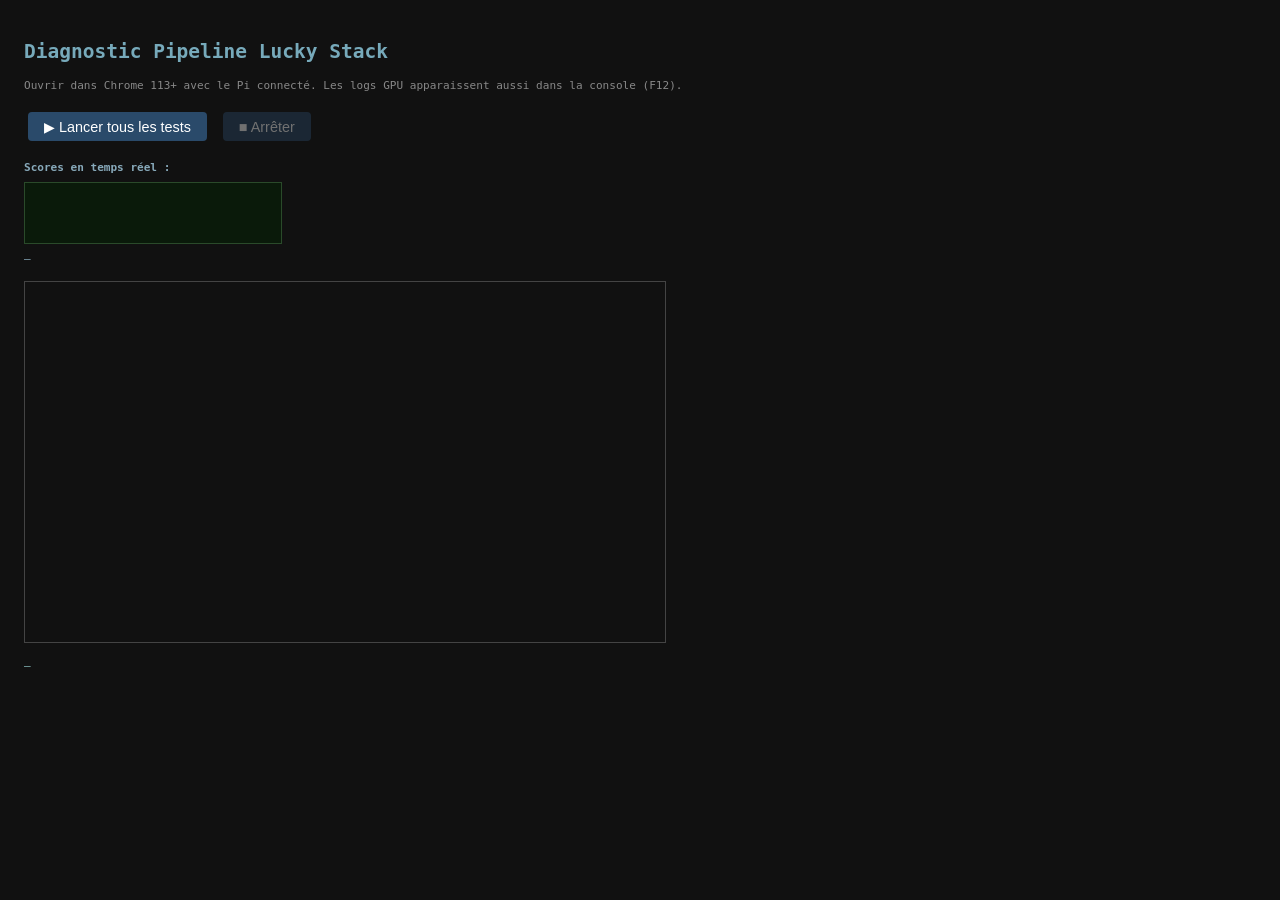
<file: opt/minicam/web/test_pipeline.html>
<!DOCTYPE html>
<html lang="fr">
<head>
<meta charset="UTF-8">
<meta name="viewport" content="width=device-width, initial-scale=1.0">
<title>Pipeline Diagnostic</title>
<style>
body { font-family: monospace; background: #111; color: #eee; padding: 1rem; }
h2 { color: #7ab; }
.test { margin: 0.5rem 0; padding: 0.5rem; background: #1a1a1a; border-radius: 4px; border-left: 3px solid #444; }
.test.pass  { border-left-color: #4a4; }
.test.fail  { border-left-color: #a44; }
.test.run   { border-left-color: #a84; }
.test.skip  { border-left-color: #555; color: #666; }
pre { font-size: 0.8em; color: #8ab; margin: 0.3rem 0 0 0; overflow-x: auto; }
button { padding: 0.4rem 1rem; margin: 0.25rem; cursor: pointer; background: #2a4a6a; color: #fff; border: none; border-radius: 4px; font-size: 0.9rem; }
button:disabled { opacity: 0.4; }
canvas { display: block; max-width: 640px; margin: 1rem 0; border: 1px solid #444; }
#score-chart { height: 60px; background: #0a1a0a; border: 1px solid #2a4a2a; margin: 0.5rem 0; }
</style>
</head>
<body>
<h2>Diagnostic Pipeline Lucky Stack</h2>
<p style="font-size:0.85em;color:#888;">Ouvrir dans Chrome 113+ avec le Pi connecté. Les logs GPU apparaissent aussi dans la console (F12).</p>

<div id="tests"></div>

<div style="margin:1rem 0;">
  <button id="btn-run">▶ Lancer tous les tests</button>
  <button id="btn-stop" disabled>■ Arrêter</button>
</div>

<div style="margin:0.5rem 0;color:#8ab;font-size:0.85em;">
  <b>Scores en temps réel :</b><br>
  <canvas id="score-chart" width="640"></canvas>
  <div id="score-info">—</div>
</div>

<canvas id="stack-canvas" width="640" height="360"></canvas>
<div id="stack-info" style="font-size:0.85em;color:#8bb;">—</div>

<script type="module">
import { StreamingStacker } from './stacker.js';

const WS_RAW = `${location.protocol === 'https:' ? 'wss' : 'ws'}://${location.host}/ws/raw`;
const elTests  = document.getElementById('tests');
const btnRun   = document.getElementById('btn-run');
const btnStop  = document.getElementById('btn-stop');
const canvas   = document.getElementById('stack-canvas');
const scoreChart = document.getElementById('score-chart');
const elScoreInfo = document.getElementById('score-info');
const elStackInfo = document.getElementById('stack-info');

let stopFlag = false;
let stacker  = null;

function addTest(id, label) {
    const div = document.createElement('div');
    div.className = 'test';
    div.id = `test-${id}`;
    div.innerHTML = `<b>${label}</b><pre id="pre-${id}">…</pre>`;
    elTests.appendChild(div);
    return div;
}

function pass(id, msg) {
    const d = document.getElementById(`test-${id}`);
    d.className = 'test pass';
    document.getElementById(`pre-${id}`).textContent = '✓ ' + msg;
}
function fail(id, msg) {
    const d = document.getElementById(`test-${id}`);
    d.className = 'test fail';
    document.getElementById(`pre-${id}`).textContent = '✗ ' + msg;
}
function run(id, msg) {
    const d = document.getElementById(`test-${id}`);
    d.className = 'test run';
    document.getElementById(`pre-${id}`).textContent = '⏳ ' + msg;
}

// Score sparkline
const scoreHistory = [];
function addScore(score) {
    scoreHistory.push(score);
    if (scoreHistory.length > 200) scoreHistory.shift();
    const ctx = scoreChart.getContext('2d');
    const w = scoreChart.width, h = scoreChart.height;
    ctx.clearRect(0, 0, w, h);
    const max = Math.max(...scoreHistory, 0.01);
    ctx.strokeStyle = '#4a8';
    ctx.lineWidth = 1;
    ctx.beginPath();
    scoreHistory.forEach((v, i) => {
        const x = i / (scoreHistory.length - 1) * w;
        const y = h - (v / max) * (h - 4) - 2;
        i === 0 ? ctx.moveTo(x, y) : ctx.lineTo(x, y);
    });
    ctx.stroke();
}

btnStop.addEventListener('click', () => {
    stopFlag = true;
    stacker?.stop();
    stacker = null;
    btnStop.disabled = true;
    btnRun.disabled  = false;
});

btnRun.addEventListener('click', async () => {
    btnRun.disabled = true;
    btnStop.disabled = false;
    stopFlag = false;
    elTests.innerHTML = '';
    scoreHistory.length = 0;

    // --- T1: COOP/COEP headers ---
    addTest('t1', 'T1 — Headers COOP/COEP');
    run('t1', 'Vérification…');
    try {
        const res = await fetch('/');
        const coop = res.headers.get('cross-origin-opener-policy');
        const coep = res.headers.get('cross-origin-embedder-policy');
        if (coop === 'same-origin' && coep === 'require-corp') {
            pass('t1', `COOP=${coop}  COEP=${coep}`);
        } else {
            fail('t1', `COOP=${coop}  COEP=${coep}  (attendu: same-origin / require-corp)`);
        }
    } catch(e) { fail('t1', e.message); }

    // --- T2: SharedArrayBuffer ---
    addTest('t2', 'T2 — SharedArrayBuffer disponible');
    if (typeof SharedArrayBuffer !== 'undefined') {
        pass('t2', 'SharedArrayBuffer OK');
    } else {
        fail('t2', 'SharedArrayBuffer indisponible — COOP/COEP probablement manquants');
    }

    // --- T3: WebGPU ---
    addTest('t3', 'T3 — WebGPU GPU adapter');
    run('t3', 'Demande adapter…');
    let gpuOk = false;
    try {
        if (!navigator.gpu) throw new Error('navigator.gpu absent');
        let adapter = await navigator.gpu.requestAdapter({ powerPreference: 'high-performance' });
        if (!adapter) adapter = await navigator.gpu.requestAdapter({ forceFallbackAdapter: true });
        if (!adapter) throw new Error('Adapter null (pas de GPU ni SwiftShader)');
        const device = await adapter.requestDevice();
        const isFallback = adapter.isFallbackAdapter;
        pass('t3', `GPU: ${adapter.info?.vendor ?? 'inconnu'} / ${adapter.info?.architecture ?? '?'} — ${isFallback ? 'SwiftShader CPU' : 'GPU natif'} — device OK`);
        gpuOk = true;
    } catch(e) { fail('t3', e.message + ' — workers WebGPU indisponibles'); }

    if (stopFlag) return;

    // --- T4: WS connexion ---
    addTest('t4', 'T4 — WebSocket /ws/raw connexion');
    run('t4', 'Connexion…');
    const wsOk = await new Promise((resolve) => {
        const ws = new WebSocket(WS_RAW);
        ws.binaryType = 'arraybuffer';
        const timeout = setTimeout(() => { ws.close(); resolve(false); }, 5000);
        ws.onopen = () => { clearTimeout(timeout); ws.close(); resolve(true); };
        ws.onerror = () => { clearTimeout(timeout); resolve(false); };
    });
    if (wsOk) { pass('t4', `Connexion à ${WS_RAW} établie`); }
    else { fail('t4', `Impossible de se connecter à ${WS_RAW}`); return _done(); }

    if (stopFlag) return;

    // --- T5: Première frame brute ---
    addTest('t5', 'T5 — Réception première frame /ws/raw');
    run('t5', 'Attente frame…');
    const firstFrame = await new Promise((resolve) => {
        const ws = new WebSocket(WS_RAW);
        ws.binaryType = 'arraybuffer';
        const timeout = setTimeout(() => { ws.close(); resolve(null); }, 10000);
        ws.onmessage = (ev) => {
            clearTimeout(timeout);
            ws.close();
            try {
                const buf = ev.data;
                const view = new DataView(buf);
                const jsonLen = view.getUint32(0, false);
                const meta = JSON.parse(new TextDecoder().decode(new Uint8Array(buf, 4, jsonLen)));
                const rawOffset = 4 + jsonLen;
                const pixOff = rawOffset % 2 === 0 ? rawOffset : rawOffset + 1;
                const pixels = new Uint16Array(buf, pixOff);
                resolve({ meta, pixels, totalBytes: buf.byteLength });
            } catch(e) { resolve(null); }
        };
        ws.onerror = () => { clearTimeout(timeout); resolve(null); };
    });

    if (!firstFrame) { fail('t5', 'Pas de frame reçue en 10 s'); return _done(); }
    const { meta, pixels } = firstFrame;
    pass('t5', `${meta.width}×${meta.height}  bayer=${meta.bayer}  gain=${meta.gain?.toFixed(1)}  exp=${meta.exposure_ms?.toFixed(1)}ms  pixels=${pixels.length}  maxVal=${Math.max(...pixels.slice(0,1000))}`);

    if (stopFlag) return;

    // --- T6: Workers init ---
    addTest('t6', `T6 — Init workers analyze + stack (WebGPU=${gpuOk ? 'oui' : 'non'})`);
    run('t6', 'Init…');
    // Seuil très bas pour le test pipeline (valider les mécanismes, pas la qualité)
    stacker = new StreamingStacker({
        mode: 'lucky', canvas,
        options: { qualityThreshold: 0.001, previewEveryN: 3 },
    });

    let t6ok = false;
    try {
        await stacker.start(WS_RAW);
        pass('t6', 'Workers ready, flux démarré');
        t6ok = true;
    } catch(e) { fail('t6', e.message); }

    if (!t6ok || stopFlag) return _done();

    // --- T7: Frames analysées ---
    const N_FRAMES = 20;
    addTest('t7', `T7 — Score Laplacian varie (${N_FRAMES} frames)`);
    run('t7', 'Collecte des scores…');

    const scores = [];
    let accepted7 = 0;
    await new Promise((resolve) => {
        const listener = (ev) => {
            const { score, accepted } = ev.detail;
            scores.push(score);
            if (accepted) accepted7++;
            addScore(score);
            elScoreInfo.textContent = `Frame ${scores.length}/${N_FRAMES} — score=${score.toFixed(4)}  acceptée=${accepted}  moy=${(scores.reduce((a,b)=>a+b,0)/scores.length).toFixed(4)}`;
            if (scores.length >= N_FRAMES || stopFlag) {
                stacker.removeEventListener('frame', listener);
                resolve();
            }
        };
        stacker.addEventListener('frame', listener);
    });

    if (stopFlag) return _done();
    const scoreMin  = Math.min(...scores).toFixed(4);
    const scoreMax  = Math.max(...scores).toFixed(4);
    const scoreMean = (scores.reduce((a,b)=>a+b,0)/scores.length).toFixed(4);
    const scoreStd  = Math.sqrt(scores.reduce((a,b)=>a+(b-scoreMean)**2,0)/scores.length).toFixed(4);
    if (parseFloat(scoreMax) - parseFloat(scoreMin) > 1e-6) {
        pass('t7', `min=${scoreMin}  max=${scoreMax}  moy=${scoreMean}  std=${scoreStd}  — variabilité OK`);
    } else {
        fail('t7', `Tous les scores identiques : ${scoreMin} — pipeline analyse probablement bloqué`);
    }

    // --- T8: Frames acceptées ---
    addTest('t8', `T8 — Frames acceptées (seuil 0.1%, ${N_FRAMES} frames)`);
    run('t8', `${accepted7}/${N_FRAMES} acceptées`);
    if (accepted7 >= 2) pass('t8', `${accepted7}/${N_FRAMES} acceptées — seuil pipeline OK`);
    else fail('t8', `${accepted7}/${N_FRAMES} acceptées — vérifier le pipeline analyze`);

    if (stopFlag) return _done();

    // --- T9: Stack accumulation ---
    addTest('t9', 'T9 — Accumulation stack (attendre 2 frames empilées)');
    run('t9', 'Attente…');

    await new Promise((resolve) => {
        const listener = (ev) => {
            elStackInfo.textContent = `Empilées: ${ev.detail.stackedCount}  Score: ${ev.detail.score.toFixed(4)}  Acceptée: ${ev.detail.accepted}`;
            if (ev.detail.stackedCount >= 2 || stopFlag) {
                stacker.removeEventListener('frame', listener);
                resolve();
            }
        };
        stacker.addEventListener('frame', listener);
    });

    if (!stopFlag) {
        const sc = stacker.stackedCount;
        if (sc >= 2) pass('t9', `${sc} frames empilées — accumulateur CPU OK`);
        else fail('t9', `Seulement ${sc} frames empilées — vérifier le pipeline stack`);
    }

    if (stopFlag) return _done();

    // --- T10: Preview canvas ---
    addTest('t10', 'T10 — Preview canvas mis à jour');
    run('t10', 'Attente preview…');

    const previewOk = await new Promise((resolve) => {
        const timeout = setTimeout(() => resolve(false), 30000);
        const listener = () => {
            clearTimeout(timeout);
            stacker.removeEventListener('preview', listener);
            resolve(true);
        };
        stacker.addEventListener('preview', listener);
    });

    if (previewOk) {
        const pix = canvas.getContext('2d').getImageData(0, 0, 10, 10).data;
        const nonZero = Array.from(pix).some(v => v > 0);
        if (nonZero) pass('t10', 'Canvas mis à jour avec des pixels non nuls — OK');
        else fail('t10', 'Canvas mis à jour mais pixels tous nuls — problème stretch ou données');
    } else {
        fail('t10', 'Pas de preview après 30 s');
    }

    if (stopFlag) return _done();

    // --- T11: getStackResult ---
    addTest('t11', 'T11 — getStackResult() (snapshot GPU)');
    run('t11', 'Lecture snapshot…');
    try {
        const result = await stacker.getStackResult();
        if (result?.float32Data && result.float32Data.length > 0 && result.stackedCount > 0) {
            const maxVal = Math.max(...result.float32Data.slice(0, 10000).filter((_,i) => i%4!==3));
            pass('t11', `${result.stackedCount} frames  ${result.width}×${result.height}  expTotal=${result.totalExpMs.toFixed(0)}ms  gainMoy=${result.gainMean.toFixed(1)}  maxFloat=${maxVal.toFixed(3)}`);
        } else {
            fail('t11', `Résultat vide ou stackedCount=0  data.length=${result?.float32Data?.length}`);
        }
    } catch(e) { fail('t11', e.message); }

    _done();
});

function _done() {
    stacker?.stop();
    stacker = null;
    btnStop.disabled = true;
    btnRun.disabled  = false;
    const allTests = [...document.querySelectorAll('.test')];
    const nPass = allTests.filter(d => d.classList.contains('pass')).length;
    const nFail = allTests.filter(d => d.classList.contains('fail')).length;
    const summary = document.createElement('div');
    summary.style.cssText = 'margin:1rem 0;font-size:1rem;font-weight:bold;';
    summary.textContent = `Résultat : ${nPass} passés / ${nFail} échoués sur ${allTests.length} tests`;
    summary.style.color = nFail === 0 ? '#4d4' : '#d44';
    elTests.prepend(summary);
}
</script>
</body>
</html>
</file>
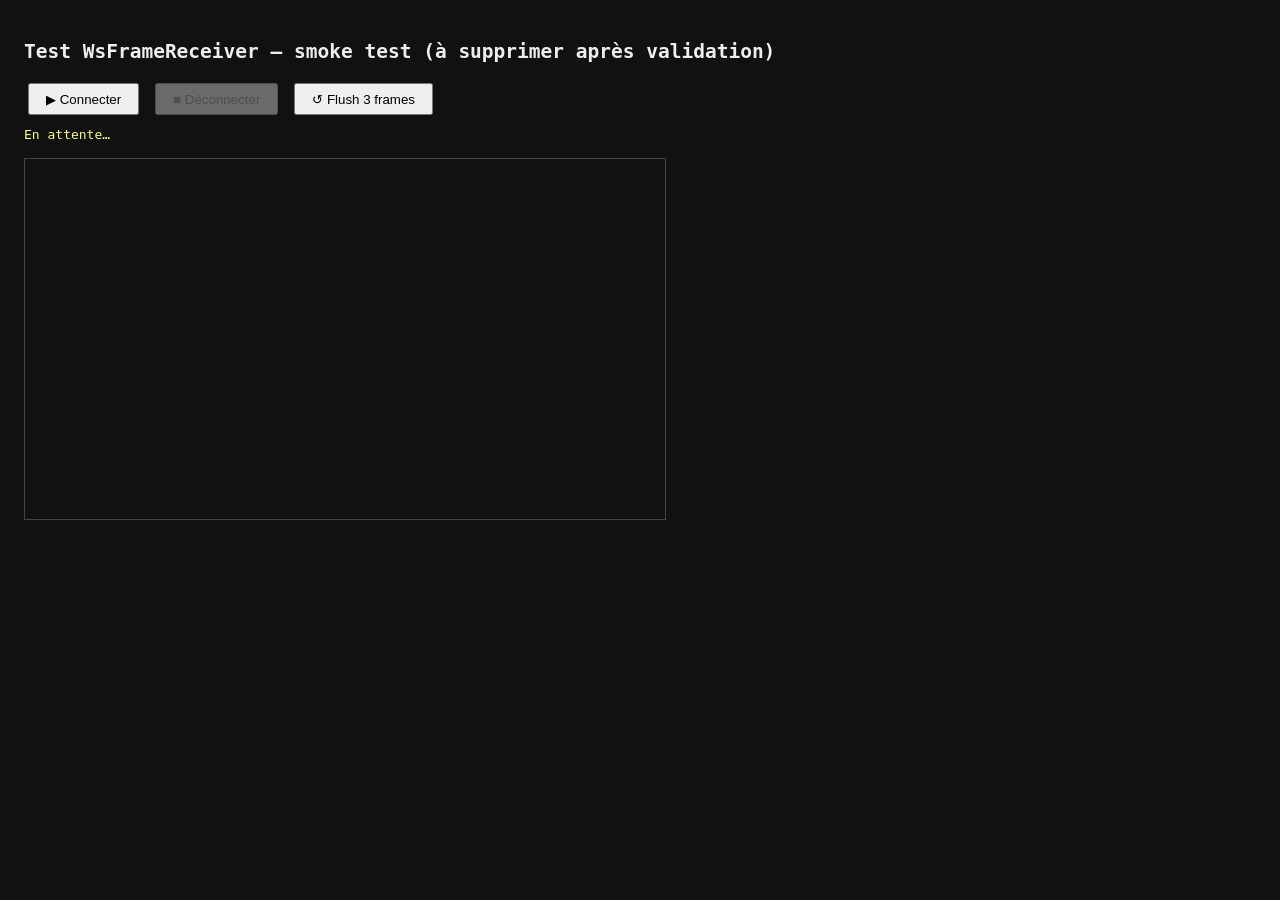
<file: opt/minicam/web/test_receiver.html>
<!DOCTYPE html>
<html lang="fr">
<head>
<meta charset="UTF-8">
<meta name="viewport" content="width=device-width, initial-scale=1.0">
<title>Test WsFrameReceiver</title>
<style>
  body { font-family: monospace; background: #111; color: #eee; padding: 1rem; }
  canvas { display: block; max-width: 100%; margin: 1rem 0; border: 1px solid #444; }
  #log  { white-space: pre; font-size: 0.85em; color: #8f8; max-height: 300px; overflow-y: auto; }
  #meta { color: #ff8; margin: 0.5rem 0; }
  button { padding: 0.4rem 1rem; margin: 0.25rem; cursor: pointer; }
</style>
</head>
<body>
<h2>Test WsFrameReceiver — smoke test (à supprimer après validation)</h2>
<div>
  <button id="btn-start">▶ Connecter</button>
  <button id="btn-stop" disabled>■ Déconnecter</button>
  <button id="btn-flush">↺ Flush 3 frames</button>
</div>
<div id="meta">En attente…</div>
<canvas id="canvas" width="640" height="360"></canvas>
<div id="log"></div>

<script type="module">
import { WsFrameReceiver } from './ws_frame_receiver.js';

const WS_URL = `${location.protocol === 'https:' ? 'wss' : 'ws'}://${location.host}/ws/raw`;

const canvas   = document.getElementById('canvas');
const ctx      = canvas.getContext('2d');
const elMeta   = document.getElementById('meta');
const elLog    = document.getElementById('log');
const btnStart = document.getElementById('btn-start');
const btnStop  = document.getElementById('btn-stop');
const btnFlush = document.getElementById('btn-flush');

let rx         = null;
let frameCount = 0;

function log(msg) {
    elLog.textContent = `[${new Date().toISOString().slice(11,23)}] ${msg}\n` + elLog.textContent;
}

// Debayer simplifié (extraction canal vert G1 uniquement) pour le smoke test.
// G1 est au pixel (1,0) dans un pattern RGGB : index col impair, ligne paire.
// Ce n'est pas un vrai debayer — juste assez pour vérifier que les pixels arrivent.
function debayerGreenOnly(pixels, w, h) {
    const out = new Uint8ClampedArray(w * h * 4);
    for (let y = 0; y < h; y++) {
        for (let x = 0; x < w; x++) {
            const src = y * w + x;
            // Choisir un canal selon la position Bayer RGGB :
            // (pair,pair)=R  (impair,pair)=G1  (pair,impair)=G2  (impair,impair)=B
            const val8 = pixels[src] >> 8;   // 16 bits → 8 bits (shift-4 déjà appliqué)
            const dst  = src * 4;
            const isR  = (y % 2 === 0) && (x % 2 === 0);
            const isB  = (y % 2 === 1) && (x % 2 === 1);
            out[dst    ] = isR ? val8 : 0;
            out[dst + 1] = (!isR && !isB) ? val8 : 0;
            out[dst + 2] = isB ? val8 : 0;
            out[dst + 3] = 255;
        }
    }
    return out;
}

function showFrame(pixels, meta) {
    const { width: w, height: h, gain, exposure_ms, bayer, ts } = meta;

    frameCount++;
    elMeta.textContent =
        `Frame #${frameCount} — ${w}×${h}  bayer=${bayer}  gain=${gain?.toFixed(1)}  exp=${exposure_ms?.toFixed(1)} ms` +
        `\nreçues=${rx.framesReceived}  droppées=${rx.droppedFrames}`;

    if (frameCount === 1) log(`Frame #1 : ${w}×${h}, ${bayer}, gain=${gain?.toFixed(1)}, exp=${exposure_ms?.toFixed(1)}ms`);

    // Ne redessiner le canvas qu'une frame sur 5 pour ne pas bloquer le JS
    if (frameCount % 5 !== 0) return;

    // Adapter le canvas à la résolution reçue
    const scale  = Math.min(640 / w, 360 / h);
    const dw     = Math.round(w * scale);
    const dh     = Math.round(h * scale);
    canvas.width  = dw;
    canvas.height = dh;

    const rgba  = debayerGreenOnly(pixels, w, h);
    const idata = new ImageData(rgba, w, h);

    // Dessiner via OffscreenCanvas pour éviter de créer un canvas plein-res dans le DOM
    const off   = new OffscreenCanvas(w, h);
    const octx  = off.getContext('2d');
    octx.putImageData(idata, 0, 0);
    ctx.drawImage(off, 0, 0, dw, dh);
}

btnStart.addEventListener('click', async () => {
    btnStart.disabled = true;
    btnStop.disabled  = false;

    rx = new WsFrameReceiver(WS_URL);
    rx.onFrame = showFrame;

    try {
        await rx.start();
        log(`Connecté à ${WS_URL}`);
    } catch (e) {
        log(`Erreur connexion : ${e}`);
        btnStart.disabled = false;
        btnStop.disabled  = true;
    }
});

btnStop.addEventListener('click', () => {
    rx?.stop();
    rx = null;
    frameCount = 0;
    log('Déconnecté');
    btnStart.disabled = false;
    btnStop.disabled  = true;
    elMeta.textContent = 'Déconnecté';
});

btnFlush.addEventListener('click', () => {
    if (rx) { rx.flush(3); log('Flush 3 frames demandé'); }
});
</script>
</body>
</html>
</file>
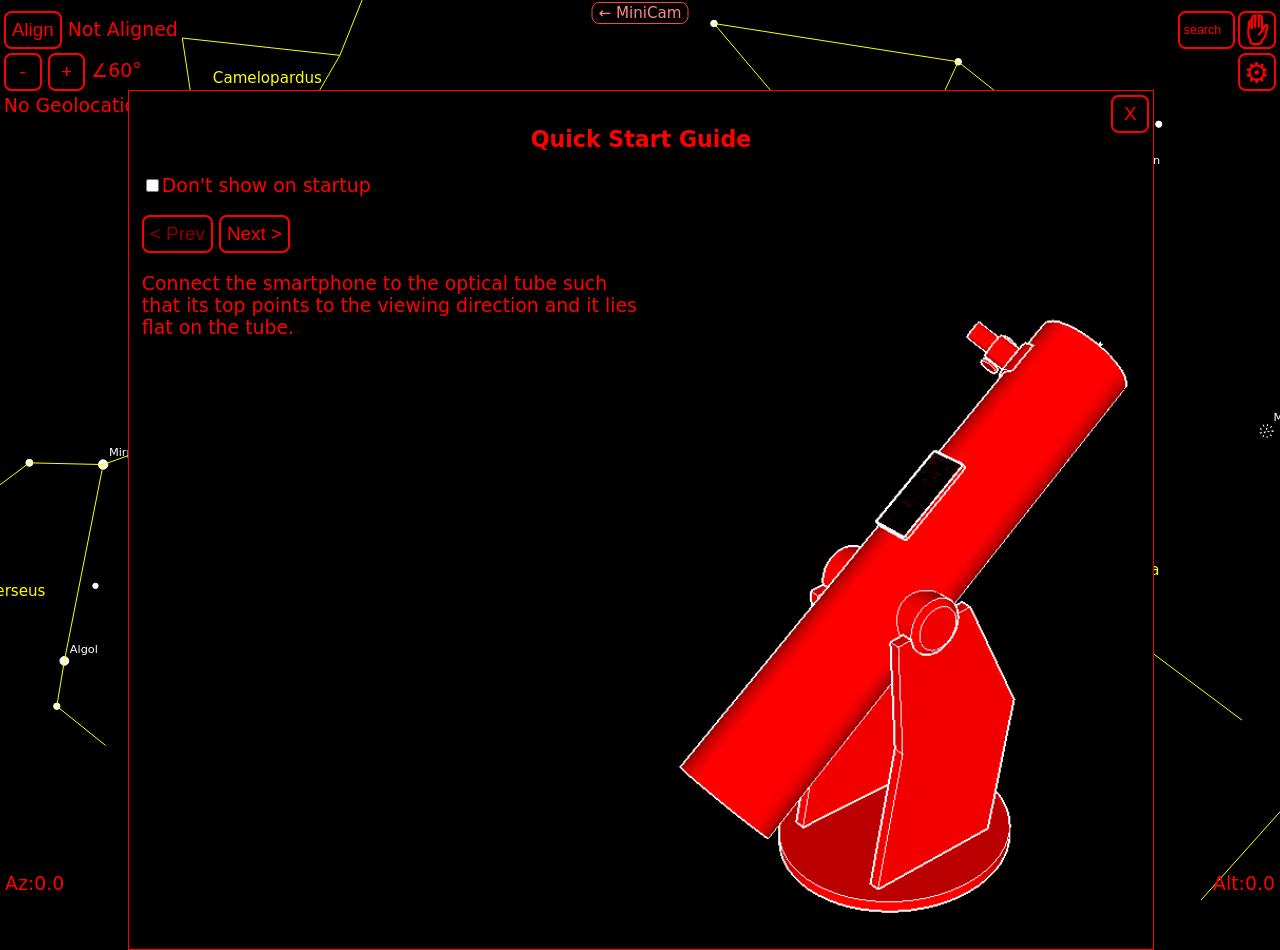
<file: opt/minicam/web/astrohopper/astrohopper.html>
<!DOCTYPE>
<html>
<head>
<title>AstroHopper - Web Application for Sky Navigation</title>
<link rel="manifest" href="manifest.json">
<meta charset="UTF-8">
<meta name="viewport" content="width=device-width, initial-scale=1.0, maximum-scale=1.0, user-scalable=no" />
<meta name="apple-mobile-web-app-capable" content="yes">
<meta name="apple-mobile-web-app-status-bar-style" content="black-translucent">
</head>
<script src="imu_shim.js"></script>
<style>
body, td { margin:3mm 0 0 0; font-size: 5mm ; color:red ; font-family: sans; background-color:black }
a:link {color: red;}
a:visited { color: red; }
a:active { color:red; }
a:hover { color:red; }
button { border-radius:2mm; height:10mm; font-size:5mm ; text-align:center; vertical-align: middle; background-color:black; color:red; border: 2px solid red }
.comp_but, .incdec_but { width: 10mm ; height:10mm; font-size:5mm ; padding: 0 }
.comp_but { float:right }
.only_tiny { display : none }
.only_tiny_tr { display : none }
.only_full { display : inline }
.only_tiny_b { display : none }

#search_field_main_ok {
    position:absolute;
    top:31mm;
    right:10%;
    height:10mm;
    border:0px;
    margin-left:1mm;
    display:none;
    background-color: transparent;
}

#main_search_button {
    position:absolute;
    right:27mm;
    margin:0;
    top:3mm;
}

#search_field_main {
    position:absolute;
    right:12mm;
    top:3mm;
    margin:0;
    border-radius:2mm;
    width:15mm;
    padding-left:1mm;
    font-size:66%;
}

#search_field_main:focus {
    position:absolute;
    right:10%;
    left:10%;
    top:31mm;
    padding:0;
    width:80%;
    font-size:100%;
}


.first_line_controls {
    padding:0;
    margin:1mm 1mm 1mm 1mm;
}

.manual_background {
    background: url(manual-blk.png) no-repeat center center;
    background-size: 10mm 10mm;
}

.compass_background {
    background: url(compass-blk.png) no-repeat center center;
    background-size: 10mm 10mm;
}

.wiki_background {
    background: url(wiki.png) no-repeat center center;
    background-size: 10mm 10mm;
}

.search_background {
    background: url(search.png) no-repeat center center;
    background-size: 10mm 10mm;
}

.nocompass_background {
    background: url(nocompass-blk.png) no-repeat center center;
    background-size: 10mm 10mm;
}

.settings_background {
    background: url(settings-blk.png) no-repeat center center;
    background-size: 10mm 10mm;
}


input[type=text], input[type=text]:focus, textarea, input[type=submit], input[type=number] {
	border: 2px solid red;
	color:red;
	background-color:black;
}


input[type=text], input[type=text]:focus, input[type=submit], input[type=number] {
	height:10mm;
	font-size:5mm;
        padding: 0;
	vertical-align: middle; background-color:black; 
}


input[type=submit] { width:10mm;}
</style>
<body>
<span id="rpi0-imu-dot" style="display:none;"></span>
<a href="/" style="position:fixed;top:2px;left:50%;transform:translateX(-50%);z-index:999;color:#f88;text-decoration:none;border:1px solid #f44;border-radius:2mm;padding:1px 6px;font-size:4mm;background:transparent;">&#8592; MiniCam</a>
<!-- Requis par translateAll() pour afficher le manuel dans la bonne langue -->
<div id="manual_tr_en" class="manual_section" style="display:none;"></div>
<canvas style="position:absolute; left:0; top:0; z-index:-1"  id="myCanvas" width="640" height="480"> </canvas>
<div class="only_full">
    <input id="search_field_main" class="search_field" autocomplete="off" type="text" value="search" onkeyup="mainSearchDoneCheck(event);" oninput="mainSearchFindTarget(this.value);" onfocus="mainSearchFocus();" onclick="mainSearchFocus();" onfocusout="mainSearchOnFocusChange(false);" onfocusin="mainSearchOnFocusChange(true)" />
    <button class="incdec_but search_background" id="main_search_button" style="display:none; margin-right:1mm;" onclick="reShearchMain();">&nbsp;</button>
    <button id="search_field_main_ok" ></button>
</div>
<p class="first_line_controls" >
	<span class="only_full"><button class="ui_but tr" onclick="align();">Align</button></span>
	<span class="only_tiny"><button class="incdec_but" onclick="align();">&#x25ce;</button></span>
    <span id="countdown"></span>
    <span class="only_tiny" id="alignment_tiny"></span><span class="only_full" id="alignment"></span> 
	<button class="comp_but nocompass_background" id="nocompass_button" style="display:none">&nbsp;</button>
	<button class="comp_but manual_background" id="hand_button" style="display:none;" onclick="manualMode();">&nbsp;</button>
	<button class="comp_but compass_background" id="compass_button" style="display:none" onclick="compassMode();">&nbsp;</button>
</p>
<p class="first_line_controls only_full_b">
		<button class="incdec_but" onclick="incFOV();">-</button>
		<button class="incdec_but" onclick="decFOV();">+</button>
		&angle;<span class="fov_val">60&deg;</span>
		<button style="display:inline" class="comp_but settings_background" onclick="showConfig('inline');">&nbsp;</button>
</p>
<p class="only_tiny_b first_line_controls"><button class="comp_but settings_background" onclick="showConfig('inline');">&nbsp;</button>
</p>
<p class="first_line_controls" style="display:none" id="wl_ctl"><button  class="incdec_but" onclick="watchListItemUpdate(-1);">&lt;</button> <button class="incdec_but" onclick="watchListItemUpdate(1);">&gt;</button><br/><i><span id="wl_target_name"></span></i></p>
<p class="first_line_controls" style="display:none" id="show_info">
    <button  class="incdec_but wiki_background" onclick="showObjectInfo();" >&nbsp;</button>
</p>

<p class="first_line_controls tr" id="gps">No Geolocation</p>
<div id="object_log" style="display:none">
<p>Sirius:<span id="Sirius_alt"></span>, <span id="Sirius_az"></span></p>
<p>Mars:<span id="Mars_alt"></span>, <span id="Mars_az"></span></p>
<p>Rigel:<span id="Rigel_alt"></span>, <span id="Rigel_az"></span></p>
<p>Jupiter:<span id="Jupiter_alt"></span>, <span id="Jupiter_az"></span></p>
</div>
<p class="first_line_controls" id="orient"></p>
<p class="first_line_controls" id="status"></p>
<div class="config_div r2l" id="quick_start" style="display:none; position:absolute; left:10%; top:10%; z-index:4 ; padding: 1% 1% 1% 1%; width: 78%; background:black; border: 1px solid red ">
    <span style="position:absolute; right:1mm; top:1mm">
        <button class="incdec_but" onclick="qsHide()">X</button>
    </span>
    <h3 class="tr" style="text-align:center" >Quick Start Guide</h3>
    <p><input class="dso_selector" id="qs_hide_1" type="checkbox" onchange="showOnStartup(!this.checked,1)" /><label for="qs_hide_1" class="tr" >Don't show on startup</label></p>
    <div id="qs_1">
        <p>
            <button class="ui_but tr" disabled style="color:#800">&lt; Prev</button>
            <button class="ui_but tr" onclick="qsShowHide(2,1)">Next &gt;</button>
        
        </p>
        <img style="float:right" width="50%" src="images/qs_1_1.png" alt="Setup" />
        <p class="tr">Connect the smartphone to the optical tube such that its top points to the viewing direction and it lies flat on the tube.</p>
    </div>
    <div id="qs_2" style="display:none;">
        <p>
            <button class="ui_but tr" onclick="qsShowHide(1,2)">&lt; Prev</button>
            <button class="ui_but tr" onclick="qsShowHide(3,2)">Next &gt;</button>
        </p>
        <img style="float:right"  width="50%" src="images/qs_2_1.png" alt="Setup" />
        <p class="tr">Point the telescope to an easily identifiable star or planet <strong>nearby</strong> an object you want to find. For example in order to find M41 or M47, point the telescope to Sirius &mdash; this is going to be the <em>alignment star</em>.</p>
        <p class="tr">When the telescope is pointing to the alignment star tap <button class="ui_but">Align</button> button and tap on the alignment star on the map. Once the application is aligned, it tracks the telescope movement using smartphone's sensors.</p>
    </div>
    <div id="qs_3" style="display:none;">
        <p>
            <button class="ui_but tr" onclick="qsShowHide(2,3)">&lt; Prev</button>
            <button class="ui_but tr" onclick="qsShowHide(4,3)">Next &gt;</button>
        </p>
        <p class="tr">If you can't see the alignment star on the map, there may be a common compass accuracy problem.</p>
        <p class="tr">In such a case tap on <button class="incdec_but manual_background">&nbsp;</button> to switch to manual mode and scroll the map left
           or right till you see the alignment star.</p>
        <p class="tr">Then tap <button class="ui_but">Align</button> and tap on the alignment star on the map as usual.</p>
    </div>
    <div id="qs_4" style="display:none;">
        <p>
            <button class="ui_but tr" onclick="qsShowHide(3,4)">&lt; Prev</button>
            <button class="ui_but tr" disabled style="color:#800">Next &gt;</button>
        </p>
        <img style="float:right"  width="50%" src="images/qs_3_1.png" alt="Setup" />
        <p class="tr">Once aligned, tap on the object you want to find (for example M41, M47) and follow the direction line on the map till you reach the target. Now you can observe the object you selected.</p>
        <p class="tr">It is recommended to repeat alignment for each new target you want to find</p>
        <p><span class="tr">For detailed instruction and troubleshooting please refer to the <a href="https://youtu.be/AtArqBLWWJ8">[Video&nbsp;Tutorial]</a>
          and to the integrated manual via:</span> <button class="incdec_but settings_background">&nbsp;</button>&nbsp;&#8594;&nbsp;<button class="incdec_but">?</button>
        </p>
    </div>
</div>
<div class="config_div" id="wiki_info" style="display:none; position:absolute; left:5%; top:5%; right:5%; bottom:5%; z-index:3; padding: 1% 1% 1% 1%; background:black; border: 1px solid red ">
    <span style="position:absolute; right:1mm; top:1mm">
        <button class="incdec_but" onclick="hideWiki();">X</button>
    </span>
    <iframe id="wiki_iframe" style="width:100%; height:100%"></iframe>
</div>
<div class="config_div" id="allow_orientation" style="display:none; position:absolute; left:10%; top:10%; z-index:3 ; padding: 1% 1% 1% 1%; width: 78%; background:black; border: 1px solid red ; text-align:center ">
<button class="ui_but tr" style="height:30mm" onclick="iOSOrientation();">Enable Device Orientation</button>
</div>
<div class="config_div" id="config" style="display:none; position:absolute; left:5%; top:5%; z-index:2 ; padding: 1% 1% 1% 1%; width: 88%; background:black; border: 1px solid red ">
<span style="position:absolute; right:1mm; top:1mm">
<button class="incdec_but" onclick="showManual(true)">?</button>
<button class="incdec_but" onclick="showConfig('none');">X</button>
</span>
<div class="r2l">
<p style="text-align:center"><b><span  class="tr">Settings</span> (version)</b></p>
<p>
<button class="ui_but" onclick="resetAll();">&#x21bb;</button>
<input class="dso_selector" id="small_screen" type="checkbox" /><label for="small_screen" class="tr" >Small UI</label> 
<input class="dso_selector" id="NM_checked" type="checkbox"  /><label for="NM_checked" class="tr">Night</label>
<input class="dso_selector" id="FS_checked" type="checkbox" onchange="toggleFS(this.checked)"        /><label for="FS_checked" class="tr">Full S.</label>
</p><p>
<input class="dso_selector" id="SWL_checked" type="checkbox" onchange="toggleSWL(this.checked)" /><label for="SWL_checked" class="tr">Keep Screen On</label>
</p>
<p>
    <select id="lang_select">
        <option value="en">English</option>
        <option value="fr">Français</option>
        <option value="he">עברית</option>
        <option value="hu">Magyar</option>
        <option value="it">Italiano</option>
        <option value="ru">Русский</option>
        <option value="uk">Українська</option>
    </select>
</p>
<table>
<tr class="only_tiny_tr">
	<td class="tr">FOV</td>
	<td>
		<button class="incdec_but" onclick="incFOV();">-</button> <button class="incdec_but" onclick="decFOV();">+</button>
	</td>
	<td>
		&angle;<span class="fov_val">60&deg;</span>
	</td>
	<td>&nbsp;</td>
</tr>
<tr>
	<td class="tr">Stars</td>
	<td>
		<button class="incdec_but" onclick="starMagUpdate(-1);">-</button> <button class="incdec_but" onclick="starMagUpdate(1);">+</button>
	</td>
	<td>
		<i>m&leq;</i><span id="mag_val">4</span>
	</td>
	<td>&nbsp;</td>
</tr>
<tr>
	<td class="tr">DSO</td>
	<td>
		<button class="incdec_but" onclick="dsoMagUpdate(-1);">-</button> <button class="incdec_but" onclick="dsoMagUpdate(1)">+</button>
	</td>
	<td>
		<i>m&leq;</i><span id="dso_level_val">5</span>
	</td>
	<td>&nbsp;</td>
</tr>
<tr>
	<td class="tr">List</td>
	<td>
		<button  class="incdec_but" onclick="prevWatchList();">&lt;</button> <button class="incdec_but" onclick="nextWatchList()">&gt;</button>
	</td>
	<td class="tr" id="wl_sel">None</td>
	<td>
		<a class="tr" id="list_edit_toggle" href="javascript:toggleEditWL()">[edit]</a>
	</td>
</tr>
<tr>
	<td class="tr">Font</td>
	<td>
		<button class="incdec_but" onclick="incDecLF(-1);">-</button> <button class="incdec_but" onclick="incDecLF(1)">+</button>
	</td>
	<td>
		<i>+</i><span id="lf_val">0</span><i>mm</i>
	</td>
	<td>&nbsp;</td>
</tr>
</table>

<div class='l2r' id="wl_edit" style="display:none;">
	<p>name: dso1, dso2, dso3, &#x2026;</p>
	<p>
	    <textarea id="user_wl" style="width:80%" rows="5"></textarea>
	</p>
	<p><button class="ui_but tr" onclick="saveWL();" >Save</button> <button class="ui_but tr" onclick="discardWL();" >Discard</button></p>
	<p id="wl_errors"></p>
</div>
<form onsubmit="return hideSettingIfSelectionOk()" >
<p> <input id="search_field" type="text" oninput="findTargetByName(this.value)" onclick="this.value='';" onfocus="findTargetByName(this.value)" style="width:30%" /> <input type="submit" value="&#x2315;"/> <b><span style="float:right" id="find_status"><span></b></p>
</form>
<table style="width:100%">
<tr>
    <td>
        <input class="dso_selector" id="align_dso_checked"  type="checkbox" /><label for="align_dso_checked" class="tr" >Align on DSO</label>
    </td>
    <td>
        <input class="dso_selector" id="show_star_names_checked"  type="checkbox" checked="checked" onchange="global_show_star_names = this.checked;" /><label for="show_star_names_checked" class="tr" >Star Names</label>
    </td>
</tr>
<tr>
    <td>
        <input class="dso_selector" id="Oc_checked" type="checkbox" checked="checked" /><label for="Oc_checked" class="tr">Open Clusters</label>
    </td>
    <td>
        <input class="dso_selector" id="Gc_checked" type="checkbox" checked="checked" /><label for="Gc_checked" class="tr">Glob. Clusters</label>
    </td>
</tr>
<tr>
    <td>
        <input class="dso_selector" id="Ne_checked" type="checkbox" checked="checked" /><label for="Ne_checked" class="tr">Nebulae</label>
    </td>
    <td>
        <input class="dso_selector" id="Ga_checked" type="checkbox" checked="checked" /><label for="Ga_checked" class="tr">Galaxies</label>
    </td>
</tr>
<tr>
    <td>
        <input class="dso_selector" id="P_checked"  type="checkbox" checked="checked" /><label for="P_checked"  class="tr">Planets</label>
    </td>
    <td>
        <input class="dso_selector" id="Ca_checked" type="checkbox" checked="checked" /><label for="Ca_checked" class="tr">Constellations</label>
    </td>
</tr>
<tr>
    <td>
        <input class="dso_selector" id="qs_hide_2" type="checkbox" checked="checked" onchange="showOnStartup(this.checked,2);" /><label for="qs_hide_2" class="tr">Show Tutorial</label>
    </td>
    <td>
        <input class="dso_selector" id="pinch_zoom" type="checkbox" checked="checked" /><label for="pinch_zoom" class="tr">Pinch Zoom</label>
    </td>
</tr>
<tr>
    <td>
        &nbsp;
    </td>
    <td>
        <span class="tr">Wiki</span>:
        <select id="wiki_info_opt">
            <option value="no" class="tr">Never</option>
            <option selected value="day" class="tr">Day Only</option>
            <option value="always" class="tr">Always</option>
        </select>
    </td>
</tr>
</table>
<p><input class="dso_selector" id="U_checked" type="checkbox" checked="checked" /><label for="U_checked" class="tr">User Objects</label> <a class="tr" id="edit_user_dso" href="javascript:toggleEditDSO();">[edit]</a></p>
<div class='l2r' id="dso_edit" style="display:none;">
<p>Name,RA(hh:mm:ss),DE(±dd:mm:ss)</p>
<p>
    <textarea id="user_dso" style="width:80%" rows="5"></textarea>
</p>
<p><button class="ui_but tr" onclick="saveUserDSO();" >Save</button> <button class="ui_but tr" onclick="discardUserDSO();" >Discard</button></p>
<p id="dso_errors"></p>
</div>
<hr>
<div class="l2r">
    <p><button class="incdec_but" onclick="requestGeolocation();">&#x21bb;</button> GPS: <span id="lat">Unknown</span>, <span id="lon">Unknown</span></p>
    <p>&#x03B1;=<span id="ang_a"></span> &#x03B2;=<span id="ang_b"></span> &#x03B3;=<span id="ang_g"></span> C=<span id="ang_c"></span> UTC=<span id="utc_time"></span></p>
</div>
<table>
<th><td colspan="2" style="text-align:left" class="tr">GPS Override</td></th>
<tr><td class="tr">Lat:</td><td><input type="number" min="-90" max=90" value="" id="manual_lat" oninput="updateManualLatLon()"></td></tr>
<tr><td class="tr">Lon:</td><td><input type="number" min="-180" max=180" value="" id="manual_lon" oninput="updateManualLatLon()"></td></tr>
</table>
</div> <!-- RTL div -->
</div>

<div style="position:absolute; left:0; top:0; z-index:5; width:100%; background:black; display:none;" id="manual">
<span style="float:right; margin-right: 2mm; margin-top:2mm">
<button class="incdec_but" onclick="showManual(false);">X</button>
</span>
MANUAL
</div>

<script src="vsop87a_combined.js"></script>
<script src="po/messages.js"></script>
<script src="vsop87-multilang/Languages/JavaScript/CelestialProgrammingReduce.js"></script> 
<script>
vsop87a_full = vsop87a_xsmall;
vsop87a_full_velocities = vsop87a_milli_velocities;
</script>
<script src="jsdb.js"></script>
<script>

var g_original = null;

var global_day_style = {
	cross 		: 'blue',
	constelations 	: 'yellow',
	bearing 	: 'green',
	star		: 'white',
	altaz		: 'red',
	target		: 'cyan',
	align		: 'magenta'
};

var global_show_obj = {
	'S': true,
	'Oc': true,
	'Gc': true,
	'Ca': true,
	'Ga':true,
	'Ne':true,
   	'P': true,
    'U': true
};

var global_night_style = {
	cross 		: 'red',
	constelations 	: '#880000',
	bearing 	: 'red',
	star		: 'red',
	altaz		: 'red',
	target		: 'red',
	align		: '#AA0000'
};



var global_style = global_day_style;

var global_align_on_dso=false;
var global_show_star_names=true;
var global_targets_list = [];
var global_prev_xy=null;
var global_start_zoom_size = null;
var global_start_zoom = null;
var global_allow_pinch_zoom = true;
var global_toch_start_time = null;
var global_target_index = -1;
var global_align_index = -1;
var global_expecting_select = null;
var global_camera_projection = true;
var global_expected_frame_rate_ms = 66;
var global_use_compass = false;
var global_dso_mag = parseInt(document.getElementById('dso_level_val').innerHTML);
var global_large_font = 0;
var global_lang = 'en';
var global_fov_values = [7,15,30,60,90,120,150]
var global_fov = 60;
var global_mag = 4;
var gdata = {
	"lat" : 31.9,
	"lon" : 34.8,
	"compass_alpha" : 0,
	"alpha" : 0,
	"alpha_user_offset" : 0,
	"alpha_gyro" : 0,
	"alpha_diff" : 0,
	"beta" : 0,
	"gamma" : 0,
	"time" : Date.now(), //1614716453109
}

var global_align_matrix = [1,0,0,0,1,0,0,0,1];
var global_use_gyro = false;
var global_full_screen = false;

var global_status = "";

var global_watchlist = null;

function showManual(v)
{
	document.getElementById('manual').style.display = v ? 'inline' : 'none';
}


function qsHide()
{
    document.getElementById('quick_start').style.display = 'none';
}

function qsShowHide(show_id,hide_id)
{
    document.getElementById('qs_' + hide_id).style.display = 'none';
    document.getElementById('qs_' + show_id).style.display = 'inline';
}

function setDisplayByClass(cls,value)
{
	var el = document.getElementsByClassName(cls);
	for(var i=0;i<el.length;i++) {
		el[i].style.display = value;
	}
}

function smallScreen(v)
{
	var tiny = v ? 'inline' : 'none';
	var tiny_tr = v ? 'table-row' : 'none';
	var tiny_b = v ? 'block' : 'none';
	var full = v ? 'none' : 'inline';
	var full_b = v ? 'none' : 'block';
	setDisplayByClass('only_tiny_tr',tiny_tr);
	setDisplayByClass('only_tiny',tiny);
	setDisplayByClass('only_tiny_b',tiny_b);
	setDisplayByClass('only_full',full);
	setDisplayByClass('only_full_b',full_b);
}


function showStatus(v)
{
	global_status += v+"<br/>"
	document.getElementById('status').innerHTML = global_status;
}

function showConfig(v)
{
	document.getElementById('config').style.display = v;
}


function largeF(n,s)
{
    return (s+global_large_font) + "mm " +n;
}

function toggleFS(fs)
{
	if(fs) {
		document.documentElement.requestFullscreen({navigationUI:'hide'});
	}
	else {
		document.exitFullscreen();
	}
}

let wakeLock = null;

async function toggleSWL(swl) {
  try {
    if (swl) {
      wakeLock = await navigator.wakeLock.request('screen');
    } else if (wakeLock) {
      await wakeLock.release();
      wakeLock = null;
    }
  } catch (err) {
    console.error(`${err.name}, ${err.message}`);
  }
}


function hideSettingIfSelectionOk()
{
	var value = document.getElementById("search_field").value;
	if(findTargetByName(value)) {
		showConfig('none')
	}
	return false;
}

function normalizeName(name)
{
    name = name.toUpperCase()
    const re=/^(.*)(([A-Z]+)[ 0]+)([^0].*)$/;
    var match = name.match(re);
    if(match) {
        return normalizeName(match[1]+match[3]+match[4]);
    }
    return name;
}

function reShearchMain()
{
    findTargetByName(document.getElementById('search_field_main').value);
}

function mainSearchOnFocusChange(val)
{
    if(!val) {
        var isOk = document.getElementById('search_field_main_ok');
        isOk.style.display = 'none';
        var el =  document.getElementById('search_field_main');
        var content = el.value;
        reShearchMain();
        if(content.trim()=='') {
            el.value=_tr("search");
        }
    }
    var but = document.getElementById('main_search_button');
    if(!val && global_target_index >= 0) {
        but.style.display='inline';
    }
    else {
        but.style.display='none';
    }
}

function mainSearchOnSubmit()
{
    document.getElementById('search_field_main').blur();
    return false;
}

function mainSearchDoneCheck(e)
{
    if(e.key == "Enter") {
        mainSearchOnSubmit();
    }
}
function mainSearchFindTarget(name)
{
    findTargetByName(name.trim());
    var el = document.getElementById('search_field_main');
    var isOk = document.getElementById('search_field_main_ok');
    isOk.style.display = 'inline';
    isOk.innerHTML= (global_target_index>=0) ? "✓" : "✗";;
}
function mainSearchFocus()
{
    document.getElementById('search_field_main').value="";
    event.stopPropagation();
}

function findTargetByName(name ='')
{
	var found = document.getElementById('find_status')
	var name = normalizeName(name);
	var N=allstars_index_name.names.length;
	var found_index = -1;
	if(name != '') {
		for(var i=0;i<N;i++) {
			let candidate = allstars_index_name.names[i];
			if(candidate == name) {
				found_index = i;
				break;
			}
			else if(found_index != -2 && candidate.startsWith(name)) {
				if(found_index == -1) {
					found_index = i;
				}
				else {
					found_index = -2;
				}
			}
		}
	}
	if(found_index >= 0) {
		global_target_index = allstars_index_name.index[found_index];
		found.innerHTML = allstars[global_target_index].name;
        showHideInfoIcon();
		return true;
	}
	else {
		global_target_index = -1;
		found.innerHTML = '';
        showHideInfoIcon();
		return false;
	}
}

function starMagUpdate(offset)
{
	global_mag += offset;
    global_mag = Math.max(1,Math.min(6,global_mag));
	updateMAG()
}
function updateMAG()
{
	document.getElementById("mag_val").innerHTML = global_mag + "";
    saveMagVal(global_mag,"mag_val");
}

function incFOV()
{
    var N = global_fov_values.length;
    for(var i=0;i<N-1;i++) {
        if(global_fov == global_fov_values[i]
           || (global_fov_values[i] < global_fov && global_fov < global_fov_values[i+1]))
        { 
            global_fov = global_fov_values[i+1];
            break;
        }
    }
	updateFOV()
}
function decFOV()
{
    var N = global_fov_values.length;
    for(var i=N-1;i>0;i--) {
        if(global_fov == global_fov_values[i]
           || (global_fov_values[i-1] < global_fov && global_fov < global_fov_values[i]))
        { 
            global_fov = global_fov_values[i-1];
            break;
        }
    }
	updateFOV();
}
function updateFOV()
{
	var vals = document.getElementsByClassName("fov_val");
	for(var i=0;i<vals.length;i++) {
		vals[i].innerHTML = global_fov + "&deg;";
	}
}

function setUseGyro(val,message=null,message_tiny=null)
{
	global_use_gyro = val;
	if(message) {
		var status = message;
	}
	else {
		var status= global_use_gyro ? _tr("Aligned") : _tr("Not Aligned");
	}
	if(message_tiny) {
		var status_t = message_tiny;
	}
	else {
		var status_t = global_use_gyro ? "✓" : "✗";
	}
	document.getElementById("alignment").innerHTML = status;
	document.getElementById("alignment_tiny").innerHTML = status_t;
}

function resetAll()
{
	global_expecting_select = selectTarget;
	findTargetByName();
	global_target_index = -1;
    showHideInfoIcon();
	document.getElementById('find_status').innerHTML = '';
	global_align_index = -1;
	setUseGyro(false);
}

function align()
{
	if(global_expecting_select == doNothing)
		return;
	/// realign in manual mode
	if(global_use_gyro && !global_use_compass) {
		// keep bearing
		gdata.alpha_user_offset = gdata.alpha_gyro + gdata.alpha_diff - gdata.alpha;
	}
	setUseGyro(false,_tr("Select Star"),"?");
	global_align_index = -1;
	global_expecting_select = selectAlignWithTimer;
}

function normV(v)
{
	var len = Math.sqrt(v[0]*v[0]+v[1]*v[1]+v[2]*v[2]);
	return [v[0]/len,v[1]/len,v[2]/len];
}

function matMul(A,B)
{
	var v1 = mvec(A,[B[0],B[3],B[6]]);
	var v2 = mvec(A,[B[1],B[4],B[7]]);
	var v3 = mvec(A,[B[2],B[5],B[8]]);
	return [v1[0],v2[0],v3[0],
		v1[1],v2[1],v3[1],
		v1[2],v2[2],v3[2]];
}

function matAdd(A,alpha,B,beta)
{
	var res = [];
	for(var i=0;i<9;i++) {
		res.push(A[i]*alpha + B[i]*beta);
	}
	return res;
}

function matEye()
{
	return [1,0,0, 0,1,0, 0,0,1];
}

function doNothing(index)
{
}

function selectAlignWithTimer(index,start_val=3)
{
	var cd = document.getElementById("countdown");
	global_align_index = index;
	global_expecting_select = doNothing;
	if(start_val <= 0) {
		cd.innerHTML="";
		selectAlign(index);
	}
	else {
        document.getElementById("alignment").innerHTML = '';
        document.getElementById("alignment_tiny").innerHTML = '';
		cd.innerHTML = start_val.toFixed(1) + "s";
		setTimeout(function() {
			selectAlignWithTimer(index,start_val - 0.1);
		},100);
	}
}

function selectAlign(index)
{
	var camRays =  getCameraRays();
	var st = allstars[index];
	var tr = rayFromPos(st.RA,st.DE);
	var fw = camRays[2];
	var left = camRays[1];
	var dAZ = Math.asin(crossProd(normV([tr[0],tr[1],0]),normV([fw[0],fw[1],0]))[2]);
	var dAlt = Math.asin(tr[2]) - Math.asin(fw[2]);
	// rotate around AZ axis
	var daz_mat =  [  Math.cos(dAZ), Math.sin(dAZ), 0,
			 -Math.sin(dAZ), Math.cos(dAZ), 0,
			 0,		 0,		1];
	// rotate around up/dwn - axis of the camera
	var u0 = left[0];
	var u1 = left[1];
	var u2 = left[2];
	var W = [ 0, -u2, u1,   u2, 0, -u0,  -u1, u0, 0 ]
	var dalt_mat = matAdd(matEye(),1,W,Math.sin(-dAlt));
	dalt_mat = matAdd(dalt_mat,1,matMul(W,W),2*Math.sin(-dAlt/2)*Math.sin(-dAlt/2));
	
	//global_align_matrix = daz_mat;
	global_align_matrix = matMul(daz_mat,dalt_mat); 
	
	setUseGyro(true);
	gdata.alpha_diff = (gdata.alpha + gdata.alpha_user_offset) - gdata.alpha_gyro;
	global_align_index = index;
	global_expecting_select = selectTarget;
}

/// rotation matrix is 
/// taken from https://www.w3.org/TR/2016/CR-orientation-event-20160818/#worked-example-2

var degtorad = Math.PI / 180; // Degree-to-Radian conversion


function getRotationMatrix( alpha, beta, gamma ) {

  var _x = beta  ? beta  * degtorad : 0; // beta value
  var _y = gamma ? gamma * degtorad : 0; // gamma value
  var _z = alpha ? alpha * degtorad : 0; // alpha value

  var cX = Math.cos( _x );
  var cY = Math.cos( _y );
  var cZ = Math.cos( _z );
  var sX = Math.sin( _x );
  var sY = Math.sin( _y );
  var sZ = Math.sin( _z );

  //
  // ZXY rotation matrix construction.
  //

  var m11 = cZ * cY - sZ * sX * sY;
  var m12 = - cX * sZ;
  var m13 = cY * sZ * sX + cZ * sY;

  var m21 = cY * sZ + cZ * sX * sY;
  var m22 = cZ * cX;
  var m23 = sZ * sY - cZ * cY * sX;

  var m31 = - cX * sY;
  var m32 = sX;
  var m33 = cX * cY;

  return [
    m11,    m12,    m13,
    m21,    m22,    m23,
    m31,    m32,    m33
  ];

};

function mvec(m,v)
{
	return [ m[0] * v[0] + m[1] * v[1] + m[2] * v[2],
		 m[3] * v[0] + m[4] * v[1] + m[5] * v[2],
		 m[6] * v[0] + m[7] * v[1] + m[8] * v[2] ];
}

function crossProd(a,b)
{
	return [ a[1]*b[2] - a[2]*b[1],
		 a[2]*b[0] - a[0]*b[2],
		 a[0]*b[1] - a[1]*b[0] ];
}

function getCameraRays()
{
	// zxy
	// after Mul comonents are [S,E,D]
	var alpha = global_use_gyro ? gdata.alpha_gyro + gdata.alpha_diff : gdata.alpha + gdata.alpha_user_offset;
	var M = getRotationMatrix(alpha,gdata.beta,gdata.gamma);
	//var top = mvec(M,[1,0,0]);
	//var lft = mvec(M,[0,1,0]);
	//var fwd = mvec(M,[0,0,-1]);
	
	

	var fwd = mvec(M,[0,1,0]);

	// make sure left  is horizontal

	var fwd_hlen = Math.sqrt(fwd[0]*fwd[0] + fwd[1]*fwd[1])
	var fwd_hor = [fwd[0]/fwd_hlen,fwd[1]/fwd_hlen,0.0];

	var lft = [-fwd_hor[1],fwd_hor[0],0.0]
	var top = crossProd(fwd,lft);

	if(global_use_gyro) {
		return [
			mvec(global_align_matrix,top),
			mvec(global_align_matrix,lft),
			mvec(global_align_matrix,fwd)
		];
	}
	else {
		return [top,lft,fwd];
	}
}

function rayFromPos(RAd,DEd)
{
	var deg2rad = Math.PI / 180;
	RA = RAd * deg2rad;
	DE = DEd * deg2rad;
	var jd = gdata.time * 1e-3 / 86400.0 + 2440587.5;
	var tu = jd - 2451545.0;
	var angle = Math.PI * 2 * (0.7790572732640+1.00273781191135448 * tu);
	var q = angle + gdata.lon*deg2rad;
	var H = q - RA;
	
	var f = deg2rad * gdata.lat;

	var az_y = Math.sin(H);
	var az_x = (Math.cos(H) * Math.sin(f) - Math.tan(DE) * Math.cos(f));
	var az = Math.atan2(az_y,az_x)
	var sinH = Math.sin(f) * Math.sin(DE) + Math.cos(f) * Math.cos(DE) * Math.cos(H);
	var hz = Math.asin(sinH)
	var ray_n = -Math.cos(az) * Math.cos(hz);
	var ray_e = -Math.sin(az) * Math.cos(hz);
	var ray_u = Math.sin(hz);
	return [ ray_e, ray_n, ray_u ];
}

function sprod(v1,v2)
{
	return v1[0]*v2[0] + v1[1]*v2[1] + v1[2]*v2[2];
}

function cameraBearing(RAd,DEd,cameraRays)
{
	var ray = rayFromPos(RAd,DEd);
	var top = cameraRays[0];
	var lft = cameraRays[1];
	var fwd = cameraRays[2];
	var x = -sprod(lft,ray);
	var y = sprod(top,ray);
	var z = sprod(fwd,ray);
	return {"x":x,"y":y,"z":z};
}

function getFOV()
{
	var ratio = canvas.width / canvas.height;
	var fov_td,fov_lr;
	if(ratio < 1) {
		fov_td = global_fov;
		fov_lr = fov_td * ratio;
	}
	else {
		fov_lr = global_fov;
		fov_td = fov_lr / ratio;
	}
	return {"lr":fov_lr,"td":fov_td};
}


function xyzTo2d(xyz,in_fov=true)
{
	var deg2rad = Math.PI / 180;
	var fov = getFOV();
	var fov_td = fov.td * deg2rad / 2;
	var fov_lr = fov.lr * deg2rad / 2;
	var x=xyz.x; var y=xyz.y;  var z=xyz.z;

	if(z<=0)
		return null;
	if(global_camera_projection) {
		var lim_x = Math.sin(fov_lr);
		var lim_y = Math.sin(fov_td);
	}
	else {
		x = Math.asin(x);
		y = Math.asin(y)
		var lim_x = fov_lr;
		var lim_y = fov_td;

	}
	if(in_fov) {
		if(x < -lim_x || x > lim_x)
			return null;
		if(y < -lim_y || y > lim_y)
			return null;
	}
	return { x:(x + lim_x) / (lim_x*2), y: 1 - (y + lim_y) / (lim_y * 2) };
}
function projectToCamera(RAd,DEd,cameraRays,in_fov=true)
{
	var xyz = cameraBearing(RAd,DEd,cameraRays)
	return xyzTo2d(xyz,in_fov);
}

function formatSize(arcmin)
{
	var res = '';
	const lim_factor = 3;
	if(arcmin >= 60) {
		var deg = Math.floor(arcmin / 60);
		res += deg + "°";
		var m = Math.floor(arcmin - deg * 60);
		if(arcmin < 60 * lim_factor && m != 0) {
			res += m + "′";
		}
	}
	else if(arcmin >= 1) {
		var m = Math.floor(arcmin);
		res += m + "′";
		var s = Math.floor((arcmin - m)*60)
		if(arcmin < 1 * lim_factor && s != 0) {
			res += s + "″";
		}
	}
	else {
		res = Math.floor(arcmin * 60) + "″";
	}
	return res;
}

function plotStar(star,camRays,highlight)
{
	var pos = projectToCamera(star.RA,star.DE,camRays);
	if(!pos)
		return null;
	context.beginPath();	
	var size = star.t == 'S' ? 6.5 - star.AM : 6 ;
	if(size < 1)
		size = 1;
	var color;
	if(highlight >= 2) {
		color = highlight == 3 ? global_style.target : global_style.align;
		size = 10;
	}
	else {
		color = global_style.star;
	}
	if(star.t == 'S')
		context.fillStyle = color;
	else
		context.fillStyle = 'black';
	var pix_x = pos.x * canvas.width;
	var pix_y = pos.y * canvas.height;
	result = { x: pix_x, y:pix_y , index:-1};
	if(highlight == 0)
		return result;
	if(star.t != 'Ca') {
		context.strokeStyle = color;
		context.lineWidth = 1;
		if(star.t == 'Ga') {
			context.ellipse(pix_x,pix_y,size*1.5,size/1.5,Math.PI/4,0,2*Math.PI,false);
			context.fill();
			context.stroke();
			context.beginPath();	
			context.arc(pix_x,pix_y,size/3,0,2*Math.PI,false);
			context.fillStyle = color;
			context.fill();
			context.stroke();
		}
		else if(star.t == 'Gc') {
			context.lineWidth = 2;
			context.setLineDash([1,3])
			context.arc(pix_x,pix_y,size,2*Math.PI,false);
			context.stroke();
			context.beginPath();	
			context.setLineDash([])
			context.fillStyle = color;
			context.arc(pix_x,pix_y,size/3,0,2*Math.PI,false);
			context.fill();
			context.stroke();
		}
		else if(star.t == 'Oc') {
			context.lineWidth = 2;
			context.setLineDash([1,3])
			context.arc(pix_x,pix_y,size,2*Math.PI,false);
			context.stroke();
			context.beginPath();	
			context.setLineDash([1,3])
			context.arc(pix_x,pix_y,size/3,0,2*Math.PI,false);
			context.fill();
			context.stroke();
			context.setLineDash([])
		}
		else if(star.t == 'Ne') {
			context.lineWidth = 1;
			context.moveTo(pix_x - size,pix_y - size);
			var f = 4;
			context.bezierCurveTo(pix_x + f*size,pix_y - size,pix_x -f*size,pix_y + size,pix_x+size,pix_y + size)
			context.stroke();
			context.beginPath();
			context.fillStyle=color;
			context.arc(pix_x,pix_y,size/3,0,2*Math.PI,false);
			context.fill();
			context.stroke();
		}
		else if(star.t == 'U') {
			context.lineWidth = 2;
			context.beginPath();	
			context.moveTo(pix_x-size,pix_y);
			context.lineTo(pix_x,pix_y+size);
			context.lineTo(pix_x+size,pix_y);
			context.lineTo(pix_x,pix_y-size);
			context.lineTo(pix_x-size,pix_y);
			context.fillStyle = 'black';
			context.fill();
			context.stroke();
		}
		else {
			context.arc(pix_x,pix_y,size,0,2*Math.PI,false);
			context.fill();
			context.stroke();
		}
	}
	if(star.name || highlight >= 2) {
		if(star.t == 'Ca') {
			color = global_style.constelations;
		}
		context.strokeStyle = color;
		context.fillStyle = color;
		if(star.t == 'Ca') {
			context.font = largeF('Sans',4);
			context.textBaseline = 'middle';
			context.textAlign = 'center';
			context.fillText(star.name,pix_x,pix_y)
		}
		else {
			let text = star.name ? star.name : '';
            if(star.t == 'S' && !global_show_star_names && highlight < 3)
                text = '';
			let text_extra = [];
            let name_extra = [];
			if(highlight > 1) {
				context.font = largeF("Sans",6);
				if(highlight == 3) {
					if(star.AM != -1)
						text_extra.push("m=" + star.AM.toFixed(1));
					if(star.s) {
						text_extra.push(formatSize(star.s));
					}
                    if('n2' in star) {
                        name_extra = star.n2;
                    }
				}
			}
			else {
				context.font = largeF("Sans",3);
			}
			context.textBaseline = 'bottom';
			context.textAlign = 'start';
			context.fillText(text,pix_x + size + 1,pix_y - size - 1)
			if(text_extra) {
				context.textBaseline = 'top';
				context.fillText(text_extra.join(', '),pix_x + size + 1,pix_y - size/2 - 1)
				context.textBaseline = 'bottom';
			}
            if(name_extra) {
				context.textBaseline = 'top';
				context.fillText(name_extra.join(', '),pix_x + size + 1,pix_y + 2 * size - 1)
				context.textBaseline = 'bottom';
            }
		}
	}
	return result;
}

function plotLines(camRays)
{
	if(!global_show_obj.Ca)
		return;
	for(var i=0;i<constellation_lines.length;i++) {
		line = constellation_lines[i];
		var p1 = projectToCamera(line.r0,line.d0,camRays,false);
		var p2 = projectToCamera(line.r1,line.d1,camRays,false);
		if(!p1 || !p2)
			continue;
		context.beginPath();	
		context.strokeStyle = global_style.constelations;
		context.lineWidth = 1;
		context.moveTo(p1.x*canvas.width,p1.y*canvas.height);
		context.lineTo(p2.x*canvas.width,p2.y*canvas.height);
		context.stroke();
	}
}


function plotCross()
{
	context.strokeStyle = global_style.cross;
	context.fillStyle = global_style.cross;
	context.lineWidth = 3;
	var dirs = [[1,0],[0,1],[-1,0],[0,-1]];
	var length = 50;
	var offset =10;
	for(var i=0;i<dirs.length;i++) {
		context.moveTo(canvas.width/2 + offset*dirs[i][0],canvas.height/2 + offset*dirs[i][1]);
		context.lineTo(canvas.width/2 + length*dirs[i][0],canvas.height/2 + length*dirs[i][1]);
	}
	context.stroke();
}

function plotBearing(xyz)
{
	context.beginPath();
	context.strokeStyle = global_style.bearing;
	context.fillStyle = global_style.bearing;
	context.lineWidth = 5;
	context.arc(canvas.width/2,canvas.height/2,10,0,2*Math.PI,false);
	context.moveTo(canvas.width/2,canvas.height/2);
	var dx = xyz.x;
	var dy = -xyz.y;
	var r = 1 / Math.sqrt(dx*dx+dy*dy);
	dx = dx*r;
	dy = dy*r;
	var length = 100;
	var pos = xyzTo2d(xyz);
	if(pos) {
		var px = canvas.width * (pos.x - 0.5); 
		var py = canvas.height * (pos.y - 0.5);
		var dist = Math.sqrt(px*px + py*py);
		if(dist < length)
			length = dist;
	}
	context.lineTo(canvas.width/2 + dx * length,canvas.height/2 + dy * length);
	var updn = (dy > 0 ? 'Down' : 'Up' ) + ' ' + Math.abs(Math.atan2(-xyz.y,xyz.z) / Math.PI * 180).toFixed(1) + '\u00b0';
	var left = (dx > 0 ? 'Right' : 'Left' ) + ' ' + Math.abs(Math.atan2(xyz.x,xyz.z) / Math.PI * 180).toFixed(1) + '\u00b0';
	context.stroke();
	context.lineWidth = 0;
	context.font = largeF('Serif',6);
	context.strokeStyle = global_style.bearing;
	context.fillStyle = global_style.bearing;
	context.textBaseline = 'middle';
	context.textAlign = 'end';
	context.fillText(updn,canvas.width - 5,canvas.height / 2)
	context.textAlign = 'center';
	context.textBaseline = 'bottom';
	context.fillText(left,canvas.width/2,canvas.height - 5)
}			


function logObject(thestar)
{
	if(thestar.name == 'Sirius' || thestar.name == 'Mars' || thestar.name == 'Jupiter' || thestar.name == 'Rigel') {
		document.getElementById('object_log').style.display='inline';
		if(1) {
			let ray = rayFromPos(thestar.RA,thestar.DE);
			let alt = Math.asin(ray[2]) / Math.PI * 180
				let az  = Math.atan2(ray[0],ray[1]) / Math.PI * 180;
			if(az < 0)
				az += 360;
			formatLatLon(thestar.name+"_alt",alt,'+','-');
			formatLatLon(thestar.name+"_az",az,'+','-');
		}
		else{
			let alt = thestar.RA / 15;
			let az  = thestar.DE;
			formatLatLon(thestar.name+"_alt",alt,'','-');
			formatLatLon(thestar.name+"_az",az,'+','-');
		}
	}
}


function getSolarSystemObject(p)
{
    var r2d = 180 / Math.PI;
    var d2r = Math.PI / 180;
    var rLat = gdata.lat * d2r;
    var rLon = gdata.lon * d2r;
    var date = new Date();
    // actually same
    //var jd = gdata.time * 1e-3 / 86400.0 + 2440587.5;
    var date = new Date();
    var jd = JulianDate.gregorianDateToJulianDate(date.getUTCFullYear(),date.getUTCMonth()+1,date.getUTCDate(),date.getUTCHours(),date.getUTCMinutes(),date.getUTCSeconds());
    var body = CPReduce.bodies.indexOf(p);
    var res =  CPReduce.reduce(body,jd,[rLat,rLon,0]);
    var RA = res[0];
    var DEC = res[1];

	return { "RA" : RA * r2d, "DE": DEC *r2d, "name": p, "AM" : -1 };
}


function updateDebugTime(v)
{
    var mins=Math.floor(v / 60000);
    var h = Math.floor(mins / 60) % 24
    var m = mins % 60;
    document.getElementById('utc_time').innerHTML = ('' + h).padStart(2,'0') + ':' + (m+'').padStart(2,'0')

}

function validAlignType(t)
{
    if(!global_align_on_dso)
        return t=='S' || t=='P';
    return t!='Ca';
}

function plotStars()
{
	var start=Date.now();
	
	if(canvas.width != document.body.clientWidth || canvas.height != document.body.clientHeight) {
		canvas.width = document.body.clientWidth;
		canvas.height = document.body.clientHeight;
	}
	
	global_targets_list=[];
	gdata.time = Date.now();
    updateDebugTime(gdata.time);
	var camRays = getCameraRays();
	context.fillStyle = "black";
	context.fillRect(0, 0, canvas.width, canvas.height);
	context.fillStyle = global_style.star;

	for(var i=0;i<allstars.length;i++) {
		var st = allstars[i].t;
		
		if(st == 'P') {
		    let pos = getSolarSystemObject(allstars[i].name);
		    allstars[i].RA = pos.RA;
		    allstars[i].DE = pos.DE;
		}
		
		//logObject(allstars[i]);
		
		var mag = allstars[i].AM;
		if((st == 'S' && mag > global_mag) || (st != 'S' && mag > global_dso_mag) || !global_show_obj[st])
		{
			i=allstars_index[st] - 1;
			continue
		}
		var highlight = 1;
		if(i == global_target_index || i == global_align_index)
			highlight = 0;
		var  pos = plotStar(allstars[i],camRays,highlight);
		// select only stars if not aligned
		// if aligned select all but constellations
		var waiting_for_align = global_expecting_select == selectAlignWithTimer;
		if(pos && st!='Ca' && (validAlignType(st) || !waiting_for_align)) {
			pos.index = i;
			global_targets_list.push(pos);
		}
	}
	if(global_align_index >= 0 && global_align_index != global_target_index) {
		plotStar(allstars[global_align_index],camRays,2);
	}
	if(global_target_index >= 0) {
		var star = allstars[global_target_index];
		var xyz = cameraBearing(star.RA,star.DE,camRays);
		plotBearing(xyz);
		var target_pos = plotStar(star,camRays,3);
        // handle a case were target < mag but it is valid align target
        // ususally it means it is shown due to search
        if(target_pos && validAlignType(star.t)) {
            target_pos.index = global_target_index;
            var found = false;
            for(var i=0;i<global_targets_list.length;i++) {
                if(global_targets_list[i].index == target_pos.index) {
                    found = true;
                    break;
                }
            }
            if(!found) {
                global_targets_list.push(target_pos);
            }

        }
	}
	else if(global_use_gyro) {
		plotCross();
	}
	plotLines(camRays);
	plotAltAz(camRays[2]);
	var passed = Date.now() - start;
	if(passed > global_expected_frame_rate_ms / 2) {
		setTimeout(plotStars,global_expected_frame_rate_ms);
	}
	else {
		setTimeout(plotStars,global_expected_frame_rate_ms-passed);
	}
}


function plotAltAz(fwd)
{
	var alt = Math.asin(fwd[2]) / Math.PI * 180;
	var az  = Math.atan2(fwd[0],fwd[1]) / Math.PI * 180;
	alt = 'Alt:' + alt.toFixed(1);
	if(az < 0)
		az = 360 + az;
	az  = 'Az:' + az.toFixed(1);
	context.font = largeF('Sans',5);
	context.textBaseline = 'bottom';
	context.textAlign = 'end';
	context.fillStyle = global_style.altaz;
	context.fillText(alt,canvas.width - 5,canvas.height - 5)
	context.textAlign = 'start';
	context.fillText(az,5,canvas.height - 5)
}

function selectTarget(index)
{
	findTargetByName();
	global_target_index = index;
    showHideInfoIcon()

	//global_expecting_select = null;
}

function selectionEvent(e)
{
	let x = e.clientX;
	let y = e.clientY;
	let min_dist = 1e100;
	let min_index = -1;
	for(var i=0;i<global_targets_list.length;i++) {
		let dx = global_targets_list[i].x - x;
		let dy = global_targets_list[i].y - y;
		let dist = dx*dx + dy*dy;
		if(min_dist > dist) {
			min_dist = dist;
			min_index = global_targets_list[i].index;
		}
	}
	if(global_expecting_select) {
		global_expecting_select(min_index);
	}
}
	
function isOpenWikiAllowed()
{
    var has_obj = global_target_index >= 0 && allstars[global_target_index].name;
    if(!has_obj)
        return false;
    var enabled = document.getElementById('wiki_info_opt').value;
    if(enabled == 'no')
        return false;
    var nm_enabled = enabled == 'always';
    if(global_style == global_night_style && !nm_enabled)
        return false;
    return true;
}

function showObjectInfo()
{
	if (isOpenWikiAllowed()) {
		const regex = /^M(\d*)$/gm; // identify Messier objects and target them by their full name
		const ngc_regex = /^(NGC|IC)(\d*)$/gm; // identify NGC/IC objects and target them by their full name
        var src_name = allstars[global_target_index].name;
		var target_name = "";
		var match_target_messier = regex.exec(src_name);
		var match_target_ngc = ngc_regex.exec(src_name);
		if (match_target_messier) { 
			target_name = "Messier " + match_target_messier[1]
		} 
        else if(match_target_ngc) {
            target_name = match_target_ngc[1]+' '+match_target_ngc[2];
        }
        else {
			target_name = src_name;
		}
		showWiki("https://en.wikipedia.org/w/index.php?search=" + encodeURIComponent(target_name));
	}
}

function wikiInfoConfig()
{
    showHideInfoIcon();
}

function showHideInfoIcon()
{
    var el = document.getElementById('show_info');
    if(isOpenWikiAllowed())
        el.style.display='block';
    else
        el.style.display='none';
}

function hideWiki()
{
    document.getElementById('wiki_info').style.display = 'none';
    document.getElementById('wiki_iframe').src = '';
}

function showWiki(url)
{
    document.getElementById('wiki_iframe').src = url;
    document.getElementById('wiki_info').style.display = 'inline';
}

function formatLatLon(id,deg,pos,neg)
{
	var direction = deg >= 0 ? pos : neg;
	deg = Math.abs(deg);
	var ideg = Math.floor(deg);
	var min = 60*(deg - ideg);
	var imin = Math.floor(min);
	var sec = 60*(min - imin);
	var msg = direction + ideg + "\u00b0" + imin + "'" + sec.toFixed(1) + "''";
	document.getElementById(id).innerHTML = msg;
}

function showpos(position)
{
	var latlon = position.coords.latitude + "," + position.coords.longitude;
	gdata.lat = position.coords.latitude;
	gdata.lon = position.coords.longitude;
	formatLatLon("lat",gdata.lat,'N','S');
	formatLatLon("lon",gdata.lon,'E','W');
	document.getElementById("gps").style.display='none';
}


function requestGeolocation()
{
  var manualLocation = getManualLatLonOverrideValues();
  if(manualLocation != null) {
      showpos(manualLocation);
  }
  else if (navigator.geolocation) {
    navigator.geolocation.getCurrentPosition(showpos);
  }
}

function getLocation() {
  requestGeolocation();
  setTimeout(getLocation,600*1000)
}

function gyroListener(event)
{
	if(!(event.alpha === null)) {
		gdata.alpha_gyro = event.alpha;
		gdata.beta = event.beta;
		gdata.gamma = event.gamma;
		document.getElementById("orient").innerHTML = '';
	}
	else {
		document.getElementById("orient").innerHTML = _tr("No Gyro");
	}
	formatValue("ang_a",event.alpha);
	formatValue("ang_b",event.beta);
	formatValue("ang_g",event.gamma);
}

function deviceOrientationListenerIOS(event) {
	if(!(event.webkitCompassHeading === null)) {
        var abs_alpha = 360 - event.webkitCompassHeading;
		if(global_use_compass)
			gdata.alpha = abs_alpha;
		gdata.compass_alpha = abs_alpha
	    formatValue("ang_c",abs_alpha);
	}
	else {
		noCompass();
	    formatValue("ang_c",null);
	}
}

function deviceOrientationListener(event) {
	if(!(event.alpha === null)) {
		if(global_use_compass)
			gdata.alpha = event.alpha;
		gdata.compass_alpha = event.alpha;
	}
	else {
		noCompass();
	}
	formatValue("ang_c",event.alpha);
}


function noCompass()
{
	global_use_compass = false;
	document.getElementById("nocompass_button").style.display="inline";
	document.getElementById("compass_button").style.display="none";
	document.getElementById("hand_button").style.display="none";
}

function manualMode()
{
	global_use_compass = false;
	gdata.alpha_user_offset = gdata.alpha;
	gdata.alpha = 0;
	document.getElementById("compass_button").style.display="inline";
	document.getElementById("hand_button").style.display="none";
}

function compassMode()
{
	global_use_compass = true;
	gdata.alpha_user_offset = 0;
	gdata.alpha = gdata.compass_alpha;
	document.getElementById("compass_button").style.display="none";
	document.getElementById("hand_button").style.display="inline";
}

function manualDown(e)
{
	global_prev_xy = {"x":e.touches[0].clientX,"y":e.touches[0].clientY };
    global_toch_start_time = Date.now(); 
    if(e.touches.length == 2 && global_allow_pinch_zoom) {
        let dx = e.touches[0].clientX - e.touches[1].clientX;
        let dy = e.touches[0].clientY - e.touches[1].clientY;
        global_start_zoom = global_fov;
        global_start_zoom_size = Math.sqrt(dx*dx + dy*dy);
    }
}

function manualMove(e)
{
	if(!global_prev_xy)
		return;
	
	var xy = {"x":e.touches[0].clientX,"y":e.touches[0].clientY };
    if(e.touches.length == 2 && global_start_zoom && global_allow_pinch_zoom) {
        let dx = e.touches[0].clientX - e.touches[1].clientX;
        let dy = e.touches[0].clientY - e.touches[1].clientY;
        let new_size = Math.sqrt(dx*dx + dy*dy);
        let scale = new_size / Math.max(global_start_zoom_size,0);
        let max_fov = global_fov_values[global_fov_values.length-1];
        let min_fov = global_fov_values[0];
        let fov = 2 * 180 * Math.atan(Math.tan(global_fov / 180.0 * Math.PI / 2) / scale) / Math.PI;
        let new_global_fov = Math.max(min_fov,Math.min(max_fov,Math.round(fov)));
        if(new_global_fov != global_fov) {
            global_fov = new_global_fov;
            global_start_zoom_size = new_size;
            global_start_zoom = global_fov;
            updateFOV();
        }
    }


	moveSky(global_prev_xy,xy);
	global_prev_xy = xy;
    global_toch_start_time = null;
}
function manualUp(e)
{
	if(!global_prev_xy)
		return;
    
    global_start_zoom = null;
    global_start_zoom_size = null;

    var touch_end = Date.now();
    if(global_toch_start_time && touch_end - global_toch_start_time < 500) { 
        // no move and there is less then 0.5s delay between toch and release
        selectionEvent({"clientX":global_prev_xy.x,"clientY":global_prev_xy.y})
    }
	global_prev_xy = null;
    global_toch_start_time = null;
}
function moveSky(prev,cur)
{
	if(global_use_compass)
		return;
	if(!prev || !cur)
		return;
	var fov =  getFOV().lr;
	var da = (cur.x - prev.x) / canvas.width * fov;;
	gdata.alpha_user_offset += da;
}

function dontPropMouseDown(lst,events_list)
{
	for(var i=0;i<lst.length;i++) {
		var elements = document.getElementsByClassName(lst[i]);
		for(var j=0;j<elements.length;j++) {
            for(var k=0;k<events_list.length;k++) {
    			elements[j].addEventListener(events_list[k],function(e) {
	    			e.stopPropagation();
		    	});
            }
		}
	}
}



function setupiOSOrientationEvents()
{
	if (window.DeviceOrientationEvent) {
		if(('ondeviceorientation' in window)) {
			window.addEventListener("deviceorientation", deviceOrientationListenerIOS);
			window.addEventListener("deviceorientation",gyroListener);
			compassMode();
		}
		else {
			noCompass();
		}
	} else {
		noCompass();
	}
	setUseGyro(false);
}


function setupOrientationEvents()
{
	if (window.DeviceOrientationEvent) {
		if(('ondeviceorientationabsolute' in window)) {
			window.addEventListener("deviceorientationabsolute", deviceOrientationListener);
			window.addEventListener("deviceorientation",gyroListener);
			compassMode();
		}
		else if(('ondeviceorientation' in window)) {
			window.addEventListener("deviceorientation",gyroListener);
			noCompass();
		}
		else {
			noCompass();
		}
	} else {
		noCompass();
	}
	setUseGyro(false);
}

function formatValue(uid,v)
{
	var msg='';
	if(v === undefined || v==null) {
		msg = 'No';
	}
	else {
		msg = v.toFixed(1);
	}
	document.getElementById(uid).innerHTML=msg;
}

function parseCSV(v)
{
    var res = new Array();
    var rows = v.split('\n');
    for(var r=0;r<rows.length;r++) {
        var parsed_row=new Array();
        if(rows[r].trim() == '')
            continue;
        var cols = rows[r].split(',');
        for(var c=0;c<cols.length;c++) {
            parsed_row.push(cols[c].trim())
        }
        res.push(parsed_row)
    }
    return res;
}

function parseRA(svalue)
{
    const re_float = /^(\d+\.\d+)$/;
    const re_colon = /^(\d+):(\d+)(?::(\d+(.\d+)?))?$/;
    const re_hms = /^(\d+)[hH \t]\s*(\d+)[mM'′]\s*(?:(\d+(.\d+)?)(?:s|S|′′|″|''|"))?$/;
    const re_space = /^(\d+)\s+(\d+)(?:\s+(\d+(.\d+)?))?$/;
    var res = svalue.match(re_float);
    var deg = null;
    if(res) {
        deg = parseFloat(res[1]);
        if(deg < 0 || deg > 360)
            return null;
        return deg;
    }
    res = svalue.match(re_colon) || svalue.match(re_hms) || svalue.match(re_space);
    if(!res)
        return null;
    var h = parseInt(res[1]);
    var m = parseInt(res[2]);
    var s = 0;
    if(res[3]) {
        s = parseFloat(res[3]);
    }
    if(h  >= 24 || m >= 60 || s >= 60) {
        return null
    }
    deg = 15 * (h + (60 * m + s) / 3600.0 );
    return deg;
}

function parseDEC(svalue)
{
    const re_float = /^([+-−]?\d+\.\d+?)$/;
    const re_colon = /^([-+−]?)(\d+):(\d+)(?::(\d+(.\d+)?))?$/;
    const re_dms = /^([-+−]?)(\d+)[dD° \t]\s*(\d+)[mM'′]\s*(?:(\d+(.\d+)?)(?:s|S|″|′′|''))?$/;
    const re_space = /^([-+−]?)(\d+)\s+(\d+)(?:\s+(\d+(.\d+)?))?$/;
    var res = svalue.match(re_float)
    if(res) {
        var deg = parseFloat(res[1])
        if(deg < -90 || deg > 90)
            return null;
        return deg;
    }
    res = svalue.match(re_colon) || svalue.match(re_dms) || svalue.match(re_space);
    if(!res)
        return null;
    var sig = (res[1] == '-' || res[1] == '−')? -1.0 : 1.0;
    var d = parseInt(res[2]);
    var m = parseInt(res[3]);
    var s = 0;
    if(res[4]) {
        s = parseFloat(res[4]);
    }
    if(d > 90 || m >= 60 || s >= 60)
        return null;
    return sig*(d + (60 * m + s) / 3600.0);
}



function toggleUI(link_id,ui_id)
{
	var ui = document.getElementById(ui_id);
	if(ui.style.display == "none") {
		ui.style.display="inline";
		document.getElementById(link_id).innerHTML = _tr("[hide]");
	}
	else {
		ui.style.display="none";
		document.getElementById(link_id).innerHTML = _tr("[edit]");
	}
}


function htmlEscape(v)
{
    return v.replace(/</g,"&lt;").replace(/>/g,"&gt;").replace(/&/g,'&amp;').replace(/"/g,"&quot;").replace(/'/g,'&#39;')
}

function discardUserDSO()
{
    loadUserDSO();
    toggleEditDSO();
}

function toggleEditDSO()
{
	toggleUI('edit_user_dso','dso_edit');
}

function saveUserDSO()
{
    resetUserDSOsAndMergeNewToAllStars();
    var text = document.getElementById('user_dso').value;
    var res = parseUserDSO(text);
    var dso_errors = document.getElementById('dso_errors');
    if(res[1].length > 0) {
        var msg = '<b>Errors:</b><ol>';
        for(var i=0;i<res[1].length;i++) {
            msg = msg + '<li>' + htmlEscape(res[1][i]) + '</li>';
        }
        msg = msg + '</ol>';
        dso_errors.innerHTML = msg;
    }
    else {
        dso_errors.innerHTML = '';
        window.localStorage.setItem('user_dso',text)
        resetUserDSOsAndMergeNewToAllStars(res[0]);
	toggleEditDSO();
    }
}

function parseUserDSO(value)
{
    var errors = []
    var dsos = new Array();
    var names = new Set(allstars_index_name.names);
    var new_names = new Set();
    var csv = parseCSV(value)
    for(var i=0;i<csv.length;i++) {
        if(csv[i].length<3) {
            errors.push('Too few colums in line ' + (i+1));
            continue;
        }
        var name = csv[i][0];
        if(name == "") {
            errors.push('Empty object name in line ' + (i+1));
            continue;
        }
        var sname = normalizeName(name);
        if(names.has(sname)) {
            errors.push('Object ' + name + ' exists in data base')
            continue;
        }
        if(new_names.has(sname)) {
            errors.push('Duplicate object ' + name);
            continue;
        }
        var ra = parseRA(csv[i][1]);
        if(ra === null) {
            errors.push('Invalid RA value ' + csv[i][1])
            continue;
        }
        var de = parseDEC(csv[i][2]);
        if(de === null) {
            errors.push('Invalid DEC value ' + csv[i][2])
            continue;
        }
        new_names.add(sname)
        dsos.push({"name":name,"RA":ra,"DE":de,"AM":-1,"t":"U"});
    }
    return [dsos,errors]
}
function shortenArray(a,l)
{
    while(a.length > l) {
        a.pop();
    }
}

function resetUserDSOsAndMergeNewToAllStars(dsos = [])
{
    shortenArray(allstars,allstars_db_specs.items)
    shortenArray(allstars_index_name.names,allstars_db_specs.index_name_size)
    shortenArray(allstars_index_name.index,allstars_db_specs.index_name_size)
    for(var i=0;i<dsos.length;i++) {
        var pos = allstars.length;
        allstars.push(dsos[i])
        allstars_index_name.names.push(normalizeName(dsos[i].name));
        allstars_index_name.index.push(pos);
    }
    allstars_index["U"] = allstars.length;
    if(global_target_index >= allstars.length) {
        selectTarget(-1);
    }
}

function setWatchList(wl)
{
	selectWatchList(-1);
	global_watchlist = wl;
}

function nextWatchList()
{
	if(global_watchlist.current_list + 1 >= global_watchlist.lists.length) {
		selectWatchList(-1);
	}
	else {
		selectWatchList(global_watchlist.current_list + 1);
	}

}

function prevWatchList()
{
	if(global_watchlist.current_list <= -1) {
		selectWatchList(global_watchlist.lists.length - 1);
	}
	else {
		selectWatchList(global_watchlist.current_list - 1);
	}

}


function watchListItemUpdate(offset)
{
	if(global_watchlist.current_list < 0 || global_watchlist.current_list >= global_watchlist.lists.length)
		return;
	var list = global_watchlist.lists[global_watchlist.current_list];

    // handle case you selected a different item and now by pressing '<' or '>' you select the target back
    if(global_watchlist.current_index != global_target_index)
        offset = 0;
	global_watchlist.current_item = (global_watchlist.current_item + offset + list.length) % list.length;
	findTargetByName(list[global_watchlist.current_item].name);
    global_watchlist.current_index = global_target_index;
	markTarget();
}

function markTarget()
{
	var msgEl = document.getElementById("wl_target_name");
	if(global_watchlist.current_list == -1) {
		msgEl.innerHTML = "";
	}
	else {
        var item = global_watchlist.lists[global_watchlist.current_list][global_watchlist.current_item];
		var name = item.name;
        var comment =  item.comment == "" ? "" : " (" + item.comment +")";
		msgEl.innerHTML = global_target_index == -1 ? ("?" + name + "?") : (name + comment);
	}
}	



function selectWatchList(index)
{
	if(index < 0 || index >= global_watchlist.lists.length) {
		findTargetByName();
		document.getElementById("wl_ctl").style.display = 'none';
		document.getElementById("wl_sel").innerHTML = _tr("None");
		global_watchlist.current_list = -1;
		global_watchlist.current_item = -1;
        global_watchlist.current_index = -1;
	}
	else {
		document.getElementById("wl_ctl").style.display = "inline";
		document.getElementById("wl_sel").innerHTML = global_watchlist.names[index];
		global_watchlist.current_list = index;
		global_watchlist.current_item = 0;
		findTargetByName(global_watchlist.lists[index][0].name);
		global_watchlist.current_index = global_target_index;
	}
	markTarget();
}


function tokenizeWL(text)
{
	const re=/(,|:|"[^"]*"|\s+|\(|\)|[^\s:,"\(\)]*)/;
	const ws=/^\s+$/;
	var items=text.split(re);
	return items.filter(x=>x.trim() != "" && x!=",");
}


function parseWatchList(text)
{
	var wl = {
		lists: [],
		names: [],
		current_list: -1,
		current_item: -1
	};
	var not_found = [];
	var index={};
	var items = tokenizeWL(text);
	var list_name = "default";
	for(var i=0;i<items.length;i++) {
		var item = items[i];
		item = item.replace(/"/g,'')
		if(i+1 < items.length && items[i+1] == ":") {
			list_name = item;
			i+=1;
			continue;
		}
		if(item == '(') {
                    i ++;
                    var start = i;
                    while(i < items.length && items[i] != ')')
                        i++;
                    var end = i;
                    if(end > start) {
                        var comment = items[start];
                        start ++;
                        while(start < end) {
                            comment = comment + " " + items[start];
                            start ++;
                        }
                        if(list_name) {
                            var arr = wl.lists[index[list_name]];
                            if(arr.length >= 1) {
                                arr[arr.length - 1].comment = comment;
                            }
                        }
                    }
                    continue;
		}
		var nitem = normalizeName(item);
		if(allstars_index_name.names.findIndex(x=>x==nitem) == -1) {
			not_found.push(item)
		}
		if(!(list_name in index)) {
			index[list_name] = wl.names.length;
			wl.names.push(list_name);
			wl.lists.push(new Array());
		}
		wl.lists[index[list_name]].push({"name" : item, "comment": ""});
	}
	return [wl,not_found]
}

function loadWL()
{
	var wl_text = window.localStorage.getItem("watch_list");
	if(!wl_text)
		wl_text = "";
	var wl = parseWatchList(wl_text);
	global_watchlist = wl[0];
	document.getElementById("user_wl").value = wl_text;
}

function getManualLatLonOverrideValues()
{
    var lat = parseFloat(document.getElementById('manual_lat').value);
    var lon = parseFloat(document.getElementById('manual_lon').value);
    if(isNaN(lat) || isNaN(lon) || lat < -90 || lat > 90 || lon < -180 || lon > 180)
        return null;
    return {"coords":{"latitude":lat,"longitude":lon}}
}

function updateManualLatLon()
{
    var res = getManualLatLonOverrideValues();
    if(res != null) {
        showpos(res);
    }
    var lat = document.getElementById('manual_lat').value;
    var lon = document.getElementById('manual_lon').value;
    if((lat == '' && lon=='') || res != null) {
        window.localStorage.setItem('lat_lon',lat + ';' + lon)
    }
}

function loadLatLon()
{
	var latlon_text = window.localStorage.getItem("lat_lon");
	if(!latlon_text)
		latlon_text = ";";
    var latlon = latlon_text.split(';');
    document.getElementById('manual_lat').value = latlon[0];
    document.getElementById('manual_lon').value = latlon[1];
}

function toggleEditWL()
{
	toggleUI('list_edit_toggle','wl_edit');
}

function saveWL()
{
	var text = document.getElementById("user_wl").value;
	var wl_all = parseWatchList(text);
	var wl = wl_all[0];
	var errors = wl_all[1];
	var emsg = document.getElementById("wl_errors");
	if(errors.length > 0) {
		var msg="Not Found:";
		for(var i=0;i<errors.length;i++) {
			if(i > 0)
				msg = msg + ", " + errors[i];
			else
				msg = msg + errors[i];
		}
		emsg.innerHTML = msg;
		return;
	}
	emsg.innerHTML = "";
	setWatchList(wl);
	window.localStorage.setItem("watch_list",text);
	toggleEditWL();
}

function discardWL()
{
	var wl_text = window.localStorage.getItem("watch_list");
	if(!wl_text)
		wl_text = "";
	document.getElementById("user_wl").value = wl_text;
	toggleEditWL();
}

function iOSOrientation()
{
	//Notification.requestPermission().then(response => {
	DeviceOrientationEvent.requestPermission().then(response => {
		if (response == 'granted') {
			document.getElementById("allow_orientation").style.display='none';
			setupiOSOrientationEvents();
		}
	})
	.catch(console.error)
}

function setupGyros()
{
	//if (typeof window.Notification.requestPermission === 'function') {
	if (window.DeviceOrientationEvent && typeof window.DeviceOrientationEvent.requestPermission === 'function') {
		document.getElementById("allow_orientation").style.display='inline';
	}
	else {
		setupOrientationEvents();
	}
}

function switchNightMode(is_night)
{
	global_style = is_night ? global_night_style : global_day_style;
    showHideInfoIcon();
}


function incDecLF(dsize)
{
    var storage = window.localStorage;
    var fs = storage.getItem('user_fs');
    var fs = fs ? parseInt(fs) : 0;
    fs += dsize;
    if(fs < 0)
        fs = 0;
    if(fs > 10)
        fs = 10;
    global_large_font  = fs;
    storage.setItem('user_fs',global_large_font);
    document.getElementById('lf_val').innerHTML = '' + global_large_font;
}

function getShowOnStartup(show)
{
    var storage = window.localStorage;
    var qs_hide = storage.getItem('qs_hide_v2')
    var qs_hide = qs_hide ? parseInt(qs_hide) : 0;
    return !qs_hide;
}

function showOnStartup(show,src)
{
    window.localStorage.setItem('qs_hide_v2',(show ? '0' : '1'));
    if(src != 1)
        document.getElementById('qs_hide_1').checked = !show;
    if(src != 2)
        document.getElementById('qs_hide_2').checked = show;
}   

function dsoMagUpdate(offset)
{
	global_dso_mag = global_dso_mag + offset;
	if(global_dso_mag < 3)
		global_dso_mag = 3;
	else if(global_dso_mag > 14)
		global_dso_mag = 14;
	document.getElementById('dso_level_val').innerHTML = '' + global_dso_mag;
    saveMagVal(global_dso_mag,"dso_level_val");
}

function loadUserDSO()
{
    var storage = window.localStorage;
    var user_dso = storage.getItem('user_dso');
    document.getElementById("user_dso").value = user_dso;
    var dso = user_dso ? parseUserDSO(user_dso)[0] : [];
    resetUserDSOsAndMergeNewToAllStars(dso);
}

function configureValueOption(target,default_val,onchange)
{
    var name = 'opt_' + target;
    var element = document.getElementById(target);
    var value = window.localStorage.getItem(name);
    if(!value) {
        value = default_val;
    }

    element.value = value;
    onchange(value);
    element.addEventListener('change',function(){
        onchange(this.checked);
        window.localStorage.setItem(name,this.value);
    });
}

function configureCheckboxOption(target,default_val,onchange)
{
    var name = 'opt_' + target;
    var element = document.getElementById(target);
    var svalue = window.localStorage.getItem(name);
    if(!svalue) {
        svalue = default_val ? '1' : '0';
    }

    var checked = !!parseInt(svalue);
    element.checked = checked;
    onchange(checked);
    element.addEventListener('change',function(){
        onchange(this.checked);
        window.localStorage.setItem(name,this.checked ? '1' : '0');
    });
}

function saveMagVal(val,name)
{
    window.localStorage.setItem('mag_' + name, '' + val);
}

function langSelect()
{
    global_lang = document.getElementById('lang_select').value;
    translateAll();
}

function _tr(x)
{
    var d = i18n_dicts[global_lang] || {};
    var tr = d[x] || x
    return tr;
}

function translateAll()
{
    var trs = document.getElementsByClassName('tr');
    if(g_original == null) {
        g_original = []
        for(var i=0;i<trs.length;i++) {
            var orig = trs[i].innerHTML;
            g_original.push(orig);
        }
    }
    for(var i=0;i<trs.length;i++) {
        trs[i].innerHTML = _tr(g_original[i]);
    }
    var is_rtl = _tr("LTR") == 'RTL';
    var rtl = document.getElementsByClassName('r2l');
    for(var i=0;i<rtl.length;i++)
        rtl[i].dir= is_rtl ? 'rtl' : 'ltr';
    var ltr = document.getElementsByClassName('l2r');
    for(var i=0;i<ltr.length;i++)
        ltr[i].dir='ltr';
    document.getElementById("search_field_main").value = _tr("search");
    var mans = document.getElementsByClassName('manual_section');
    for(var i=0;i<mans.length;i++)
        mans[i].style.display = 'none';
    var lang = document.getElementById('lang_select').value;
    var manual = document.getElementById('manual_tr_' + lang);
    if(!manual)
        manual = document.getElementById('manual_tr_en');
    manual.style.display = 'block';
}



function configSaveMag()
{
    var opts = [
        {   name : "dso_level_val", 
            setv: (x) => { global_dso_mag=x; dsoMagUpdate(0); } 
        },
        { 
            name : "mag_val",
            setv: (x) => { global_mag = x; starMagUpdate(0); }
        }
    ];
    for(var i=0;i<opts.length;i++) {
        var c = opts[i];
        var sval = window.localStorage.getItem('mag_' + c.name);
        if(!sval)
            sval = document.getElementById(c.name).innerHTML;
        c.setv(parseInt(sval));
    }

}

function setupConfigurableElements()
{
    configureCheckboxOption('small_screen',false,smallScreen);
    configureCheckboxOption('NM_checked',false,switchNightMode);
    configureCheckboxOption('SWL_checked',false,toggleSWL)
    configureCheckboxOption('align_dso_checked',false,(v) => { global_align_on_dso = v; });
    configureCheckboxOption('show_star_names_checked',true,(v) => { global_show_star_names = v; });
    configureCheckboxOption('P_checked',true,(v) => { global_show_obj.P = v; });
    configureCheckboxOption('Oc_checked',true,(v) => { global_show_obj.Oc = v; });
    configureCheckboxOption('Gc_checked',true,(v) => { global_show_obj.Gc = v; });
    configureCheckboxOption('Ga_checked',true,(v) => { global_show_obj.Ga = v; });
    configureCheckboxOption('Ne_checked',true,(v) => { global_show_obj.Ne = v; });
    configureCheckboxOption('Ca_checked',true,(v) => { global_show_obj.Ca = v; });
    configureCheckboxOption('U_checked',true,(v) => { global_show_obj.U = v; });
    configureValueOption('wiki_info_opt','day',(v) => { wikiInfoConfig(); });
    configureValueOption('lang_select','en',(v) => { langSelect(); });

    // turn off by default on iOS
    var agent = navigator.userAgent
    var iOS = /iPad|iPhone|iPod/.test(agent);
    configureCheckboxOption('pinch_zoom',!iOS,(v) => { global_allow_pinch_zoom = v; });
}

setupConfigurableElements();
translateAll()
setupGyros();
configSaveMag();
// global drawing stuff
var canvas = document.getElementById('myCanvas');
canvas.width = document.body.clientWidth;
canvas.height = document.body.clientHeight;
var context = canvas.getContext('2d');
loadLatLon();
setTimeout(getLocation,500)
setTimeout(plotStars,1000)
loadUserDSO();
loadWL();
incDecLF(0);
{
    let qs = getShowOnStartup();
    document.getElementById('quick_start').style.display = qs ? 'inline' : 'none';
    showOnStartup(qs,-1);
}
document.body.addEventListener('click',selectionEvent);
document.body.addEventListener('touchstart',manualDown);
document.body.addEventListener('touchend',manualUp);
document.body.addEventListener('touchcancel',manualUp);
document.body.addEventListener('touchmove',manualMove);
dontPropMouseDown(["ui_but","incdec_but","config_div","comp_but","search_field"],["click","touchstart","touchend","touchmove","touchcancel"]);
global_expecting_select = selectTarget;

window.addEventListener("load", () => {
        // Service worker désactivé — servi localement par RPi0, pas besoin d'offline cache
        if ("serviceWorker" in navigator) {
            navigator.serviceWorker.getRegistrations().then(regs => {
                for (const r of regs) r.unregister();
            });
        }
});

</script>


</body>
</html>
</file>
